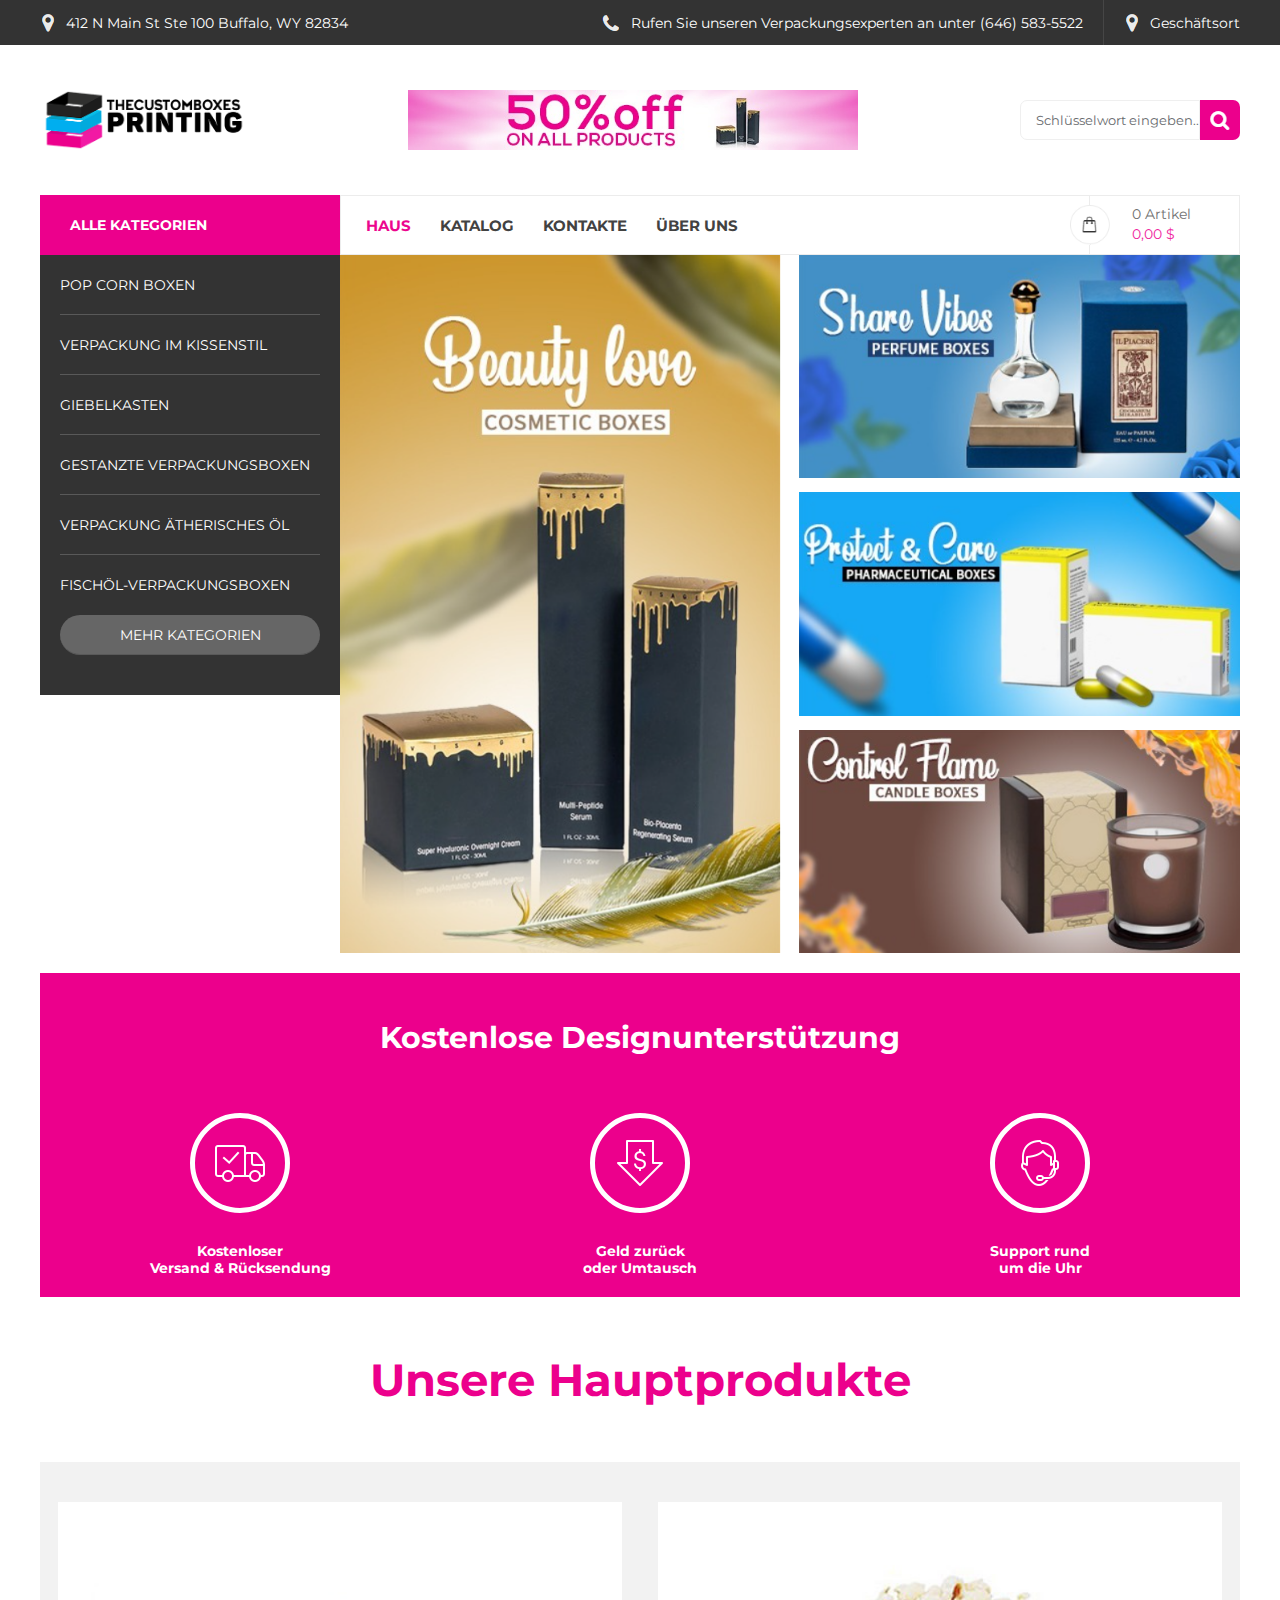
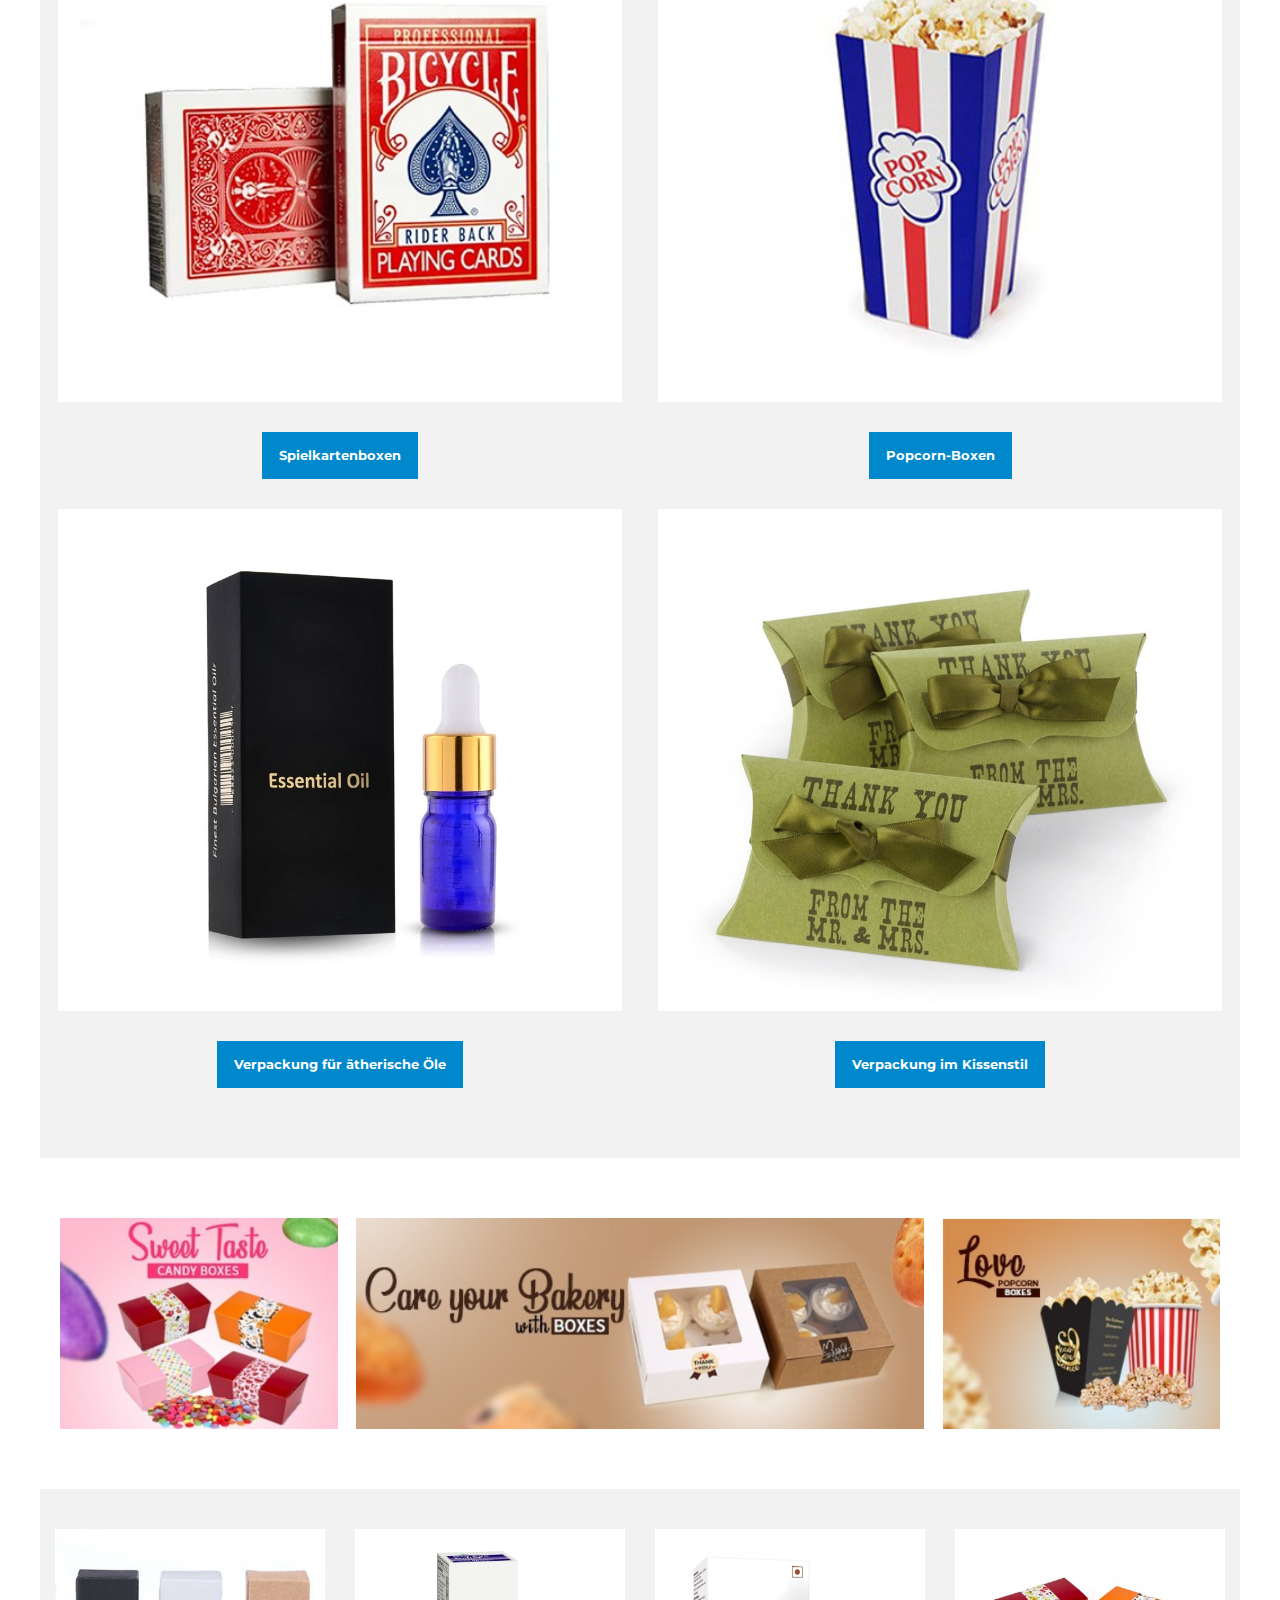
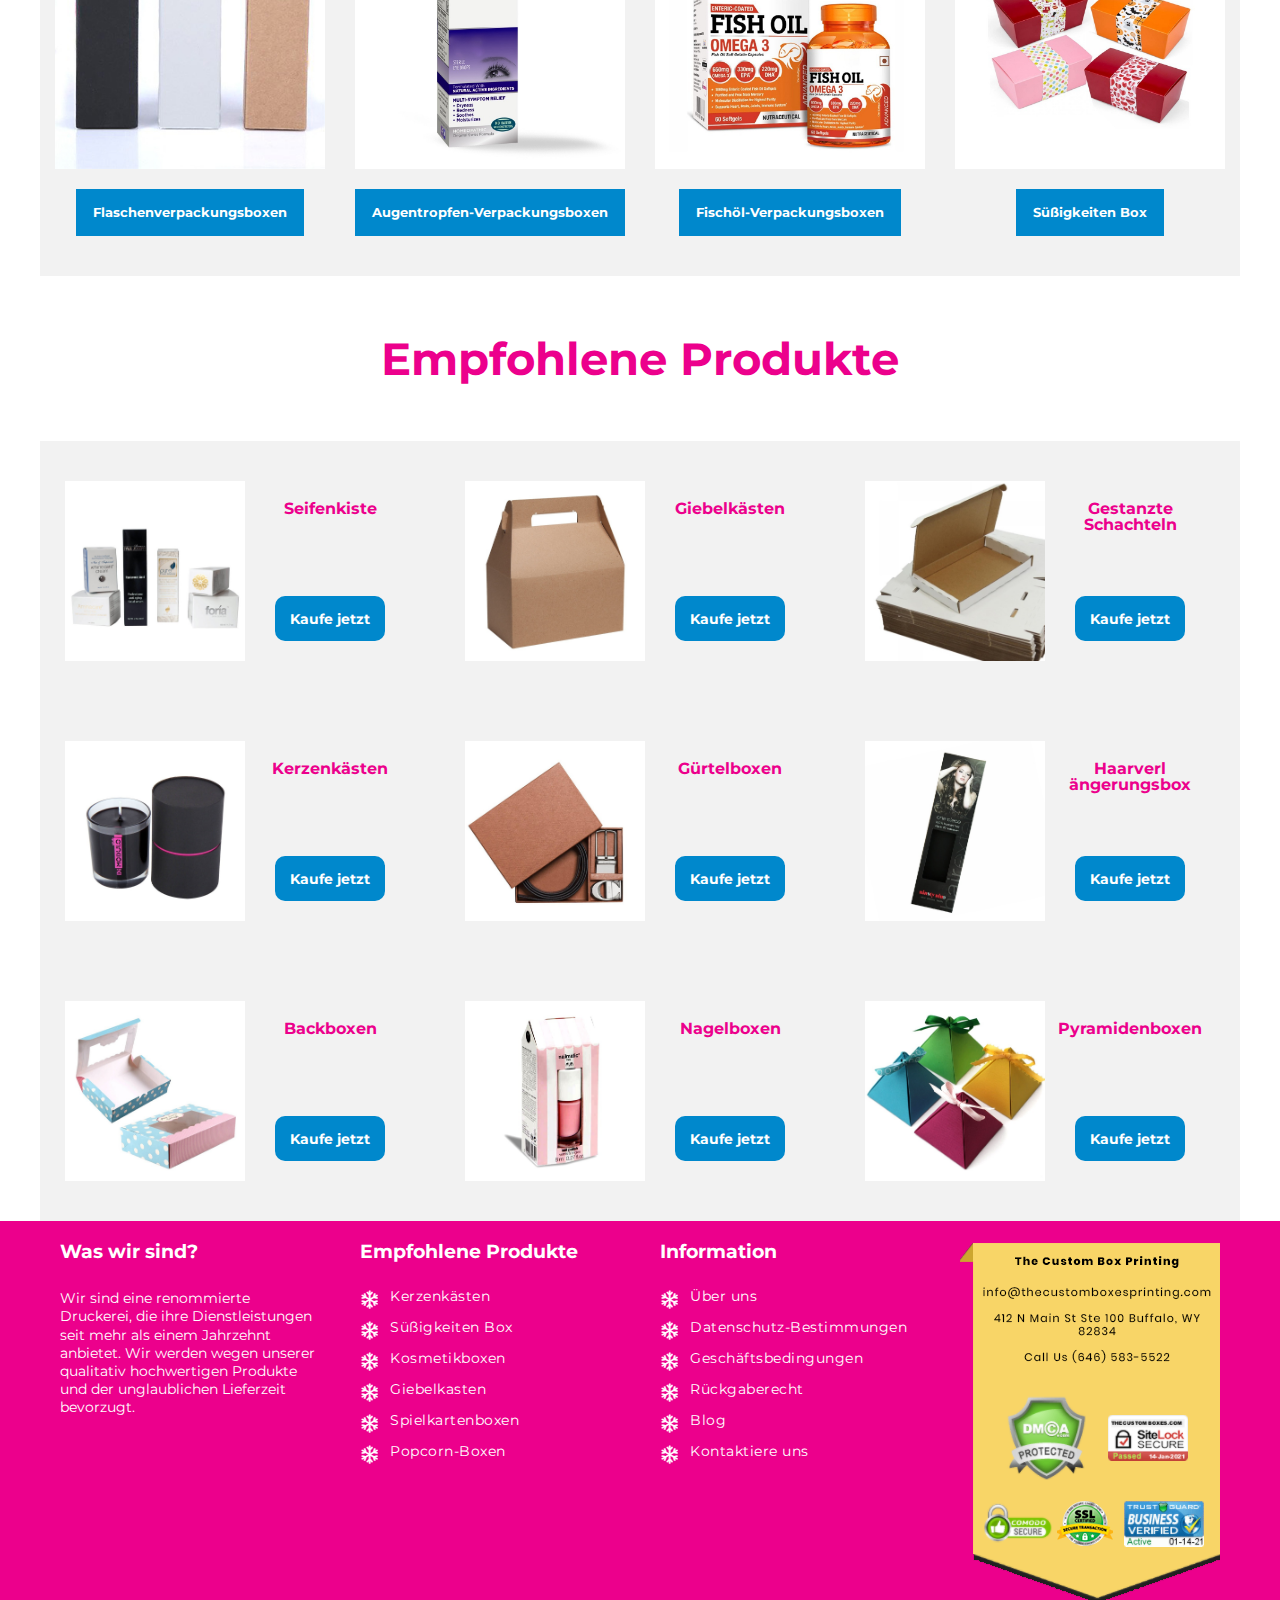
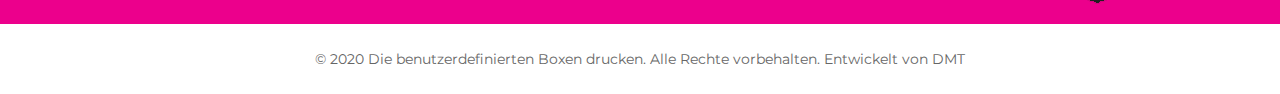
<file: index.html>
<!DOCTYPE html>
<html lang="auto">
<head>
    <meta charset="UTF-8">
    <meta http-equiv="X-UA-Compatible" content="IE=edge">
    <meta name="viewport" content="width=device-width, initial-scale=1.0">
    <link rel="stylesheet" href="./css/style.css">
    <link rel="shortcut icon" href="./img//icon.png" type="image/png">
    <title></title>
</head>
<header class="header">
    <div class="info">
        <div class="container">
            <div class="info_block">
                <div class="item_1">
                    <img src="./img/i1.png" alt="">
                    <p>
                        412 N Main St Ste 100 Buffalo, WY 82834
                    </p>
                </div>
                <div class="item_2">
                    <div class="item">
                        <img src="./img/i2.png" alt="">
                        <p>
                            Rufen Sie unseren Verpackungsexperten an unter (646) 583-5522
                        </p>
                    </div>
                    <div class="item">
                        <img src="./img/i1.png" alt="">
                        <p>
                            Geschäftsort
                        </p>
                    </div>
                </div>
            </div>
        </div>
    </div>
    <div class="container">
        <div class="info_2">
            <div class="logo">
                <img src="./img/logo.png" alt="">
            </div>
            <div class="ban">
                <img src="./img/ban.jpg" alt="">
            </div>
            <form action="#">
                <input type="text" placeholder="Schlüsselwort eingeben..">
                <button><img src="./img/i3.png" alt=""></button>
            </form>
        </div>
    </div>
</header>
<body>
    <div class="container">
        <div class="glav_block">
            <div class="bok_menu">
                <div class="bok_1">
                    <a href="#">ALLE KATEGORIEN</a>
                </div>
               <div class="bok_2">
                <a href="#">POP CORN BOXEN</a>
                <a href="#">VERPACKUNG IM KISSENSTIL</a>
                <a href="#">Giebelkasten</a>
                <a href="#">GESTANZTE VERPACKUNGSBOXEN</a>
                <a href="#">VERPACKUNG ÄTHERISCHES ÖL</a>
                <a href="#">FISCHÖL-VERPACKUNGSBOXEN</a>
                <a href="#">MEHR KATEGORIEN</a>
               </div>
            </div>
            <div class="block_menu">
                <div class="menu_baner">
                    <div class="menu">
                        <a href="./index.html">HAUS</a>
                        <a href="./katalog.html">KATALOG</a>
                        <a href="./contacts.html">KONTAKTE</a>
                        <a href="./onas.html">ÜBER UNS</a>
                    </div>
                    <div class="korzina">
                        <img src="./img/i4.png" alt="">
                        <p>
                            0 Artikel
                            <br>
                            <span>0,00 $</span>
                        </p>
                    </div>
                </div>
                <div class="foto_block">
                    <div class="foto_1">
                        <img src="./img/b1.png" alt="">
                    </div>
                    <div class="foto_2">
                        <div class="foto_img">
                            <img src="./img/b2.png" alt="">
                        </div>
                        <div class="foto_img">
                            <img src="./img/b3.png" alt="">
                        </div>
                        <div class="foto_img">
                            <img src="./img/b4.png" alt="">
                        </div>
                    </div>
                </div>
            </div>
        </div>
        <div class="baner_1">
            <div class="baner_1_top">
                <p>
                    Kostenlose Designunterstützung
                </p>
            </div>
            <div class="baner_1_text">
                <div class="baner_1_item">
                    <div class="item_img">
                        <img src="./img/b11.png" alt="">
                    </div>
                    <p>
                        Kostenloser <br> Versand & Rücksendung
                    </p>
                </div>
                <div class="baner_1_item">
                    <div class="item_img">
                        <img src="./img/b12.png" alt="">
                    </div>
                    <p>
                        Geld zurück <br> oder Umtausch
                    </p>
                </div>
                <div class="baner_1_item">
                    <div class="item_img">
                        <img src="./img/b13.png" alt="">
                    </div>
                    <p>
                        Support rund <br> um die Uhr
                    </p>
                </div>
            </div>
        </div>
        <div class="baner_2">
            <p>
                Unsere Hauptprodukte
            </p>
        </div>
        <div class="baner_3">
            <div class="baner_3_item">
                <div class="item_3_img">
                    <img src="./img/b31.jpg" alt="">
                </div>
                <div class="knopka">
                    <a href="#">Spielkartenboxen</a>
                </div>
            </div>
            <div class="baner_3_item">
                <div class="item_3_img">
                    <img src="./img/b32.jpg" alt="">
                </div>
                <div class="knopka">
                    <a href="#">Popcorn-Boxen</a>
                </div>
            </div>
            <div class="baner_3_item">
                <div class="item_3_img">
                    <img src="./img/b33.jpeg" alt="">
                </div>
                <div class="knopka">
                    <a href="#">Verpackung für ätherische Öle</a>
                </div>
            </div>
            <div class="baner_3_item">
                <div class="item_3_img">
                    <img src="./img/b34.jpeg" alt="">
                </div>
                <div class="knopka">
                    <a href="#">Verpackung im Kissenstil</a>
                </div>
            </div>
        </div>
        <div class="baner_4">
            <div class="baner_4_item">
                <img src="./img/b41.png" alt="">
            </div>
            <div class="baner_4_item_2">
                <img src="./img/b42.png" alt="">
            </div>
            <div class="baner_4_item">
                <img src="./img/b43.png" alt="">
            </div>
        </div>
        <div class="baner_5">
            <div class="baner_5_item">
                <div class="item_5_img">
                    <img src="./img/b51.jpg" alt="">
                </div>
                <div class="knopka">
                    <a href="#">Flaschenverpackungsboxen</a>
                </div>
            </div>
            <div class="baner_5_item">
                <div class="item_5_img">
                    <img src="./img/b52.jpeg" alt="">
                </div>
                <div class="knopka">
                    <a href="#">Augentropfen-Verpackungsboxen</a>
                </div>
            </div>
            <div class="baner_5_item">
                <div class="item_5_img">
                    <img src="./img/b53.jpeg" alt="">
                </div>
                <div class="knopka">
                    <a href="#">Fischöl-Verpackungsboxen</a>
                </div>
            </div>
            <div class="baner_5_item">
                <div class="item_5_img">
                    <img src="./img/b54.jpeg" alt="">
                </div>
                <div class="knopka">
                    <a href="#">Süßigkeiten Box</a>
                </div>
            </div>
        </div>
        <div class="baner_2">
            <p>
                Empfohlene Produkte
            </p>
        </div>

        <div class="baner_6">
            <div class="baner_6_item">
                <div class="item_6_img">
                    <img src="./img/61.jpeg" alt="">
                </div>
                <div class="item_6_text">
                    <p>
                        Seifenkiste
                    </p>
                    <div class="knopka">
                        <a href="#">Kaufe jetzt</a>
                    </div>
                </div>
            </div>
            <div class="baner_6_item">
                <div class="item_6_img">
                    <img src="./img/62.jpeg" alt="">
                </div>
                <div class="item_6_text">
                    <p>
                        Giebelkästen
                    </p>
                    <div class="knopka">
                        <a href="#">Kaufe jetzt</a>
                    </div>
                </div>
            </div>
            <div class="baner_6_item">
                <div class="item_6_img">
                    <img src="./img/63.jpeg" alt="">
                </div>
                <div class="item_6_text">
                    <p>
                        Gestanzte Schachteln
                    </p>
                    <div class="knopka">
                        <a href="#">Kaufe jetzt</a>
                    </div>
                </div>
            </div>
            <div class="baner_6_item">
                <div class="item_6_img">
                    <img src="./img/64.jpeg" alt="">
                </div>
                <div class="item_6_text">
                    <p>
                        Kerzenkästen
                    </p>
                    <div class="knopka">
                        <a href="#">Kaufe jetzt</a>
                    </div>
                </div>
            </div>
            <div class="baner_6_item">
                <div class="item_6_img">
                    <img src="./img/65.jpeg" alt="">
                </div>
                <div class="item_6_text">
                    <p>
                        Gürtelboxen
                    </p>
                    <div class="knopka">
                        <a href="#">Kaufe jetzt</a>
                    </div>
                </div>
            </div>
            <div class="baner_6_item">
                <div class="item_6_img">
                    <img src="./img/66.jpeg" alt="">
                </div>
                <div class="item_6_text">
                    <p>
                        Haarverl <br> ängerungsbox
                    </p>
                    <div class="knopka">
                        <a href="#">Kaufe jetzt</a>
                    </div>
                </div>
            </div>
            <div class="baner_6_item">
                <div class="item_6_img">
                    <img src="./img/67.jpeg" alt="">
                </div>
                <div class="item_6_text">
                    <p>
                        Backboxen
                    </p>
                    <div class="knopka">
                        <a href="#">Kaufe jetzt</a>
                    </div>
                </div>
            </div>
            <div class="baner_6_item">
                <div class="item_6_img">
                    <img src="./img/68.jpeg" alt="">
                </div>
                <div class="item_6_text">
                    <p>
                        Nagelboxen
                    </p>
                    <div class="knopka">
                        <a href="#">Kaufe jetzt</a>
                    </div>
                </div>
            </div>
            <div class="baner_6_item">
                <div class="item_6_img">
                    <img src="./img/69.jpeg" alt="">
                </div>
                <div class="item_6_text">
                    <p>
                        Pyramidenboxen
                    </p>
                    <div class="knopka">
                        <a href="#">Kaufe jetzt</a>
                    </div>
                </div>
            </div>
        </div>
    </div>
</body>
<footer>
    <div class="container">
        <div class="footer_block">
            <div class="footer_item">
                <h2>
                    Was wir sind?
                </h2>
                <p>
                    Wir sind eine renommierte Druckerei, die ihre Dienstleistungen seit mehr als einem Jahrzehnt anbietet. Wir werden wegen unserer qualitativ hochwertigen Produkte und der unglaublichen Lieferzeit bevorzugt.
                </p>
            </div>
            <div class="footer_item">
                <h2>
                    Empfohlene Produkte
                </h2>
                <div class="f_text">
                    <img src="./img/f1.png" alt="">
                    <a href="#">
                        Kerzenkästen
                    </a>
                </div>
                <div class="f_text">
                    <img src="./img/f1.png" alt="">
                    <a href="#">
                        Süßigkeiten Box
                    </a>
                </div>
                <div class="f_text">
                    <img src="./img/f1.png" alt="">
                    <a href="#">
                        Kosmetikboxen
                    </a>
                </div>
                <div class="f_text">
                    <img src="./img/f1.png" alt="">
                    <a href="#">
                        Giebelkasten
                    </a>
                </div>
                <div class="f_text">
                    <img src="./img/f1.png" alt="">
                    <a href="#">
                        Spielkartenboxen
                    </a>
                </div>
                <div class="f_text">
                    <img src="./img/f1.png" alt="">
                    <a href="#">
                        Popcorn-Boxen
                    </a>
                </div>
            </div>
            <div class="footer_item">
                <h2>
                    Information
                </h2>
                <div class="f_text">
                    <img src="./img/f1.png" alt="">
                    <a href="#">
                        Über uns
                    </a>
                </div>
                <div class="f_text">
                    <img src="./img/f1.png" alt="">
                    <a href="#">
                        Datenschutz-Bestimmungen
                    </a>
                </div>
                <div class="f_text">
                    <img src="./img/f1.png" alt="">
                    <a href="#">
                        Geschäftsbedingungen
                    </a>
                </div>
                <div class="f_text">
                    <img src="./img/f1.png" alt="">
                    <a href="#">
                        Rückgaberecht
                    </a>
                </div>
                <div class="f_text">
                    <img src="./img/f1.png" alt="">
                    <a href="#">
                        Blog
                    </a>
                </div>
                <div class="f_text">
                    <img src="./img/f1.png" alt="">
                    <a href="#">
                        Kontaktiere uns
                    </a>
                </div>
            </div>
            <div class="footer_item">
                <div class="f_img">
                    <img src="./img/f2.png" alt="">
                </div>
            </div>
        </div>
    </div>
    <div class="footer_2">
        <p>
            © 2020 Die benutzerdefinierten Boxen drucken. Alle Rechte vorbehalten. Entwickelt von DMT
        </p>
    </div>
</footer>
</html>
</file>
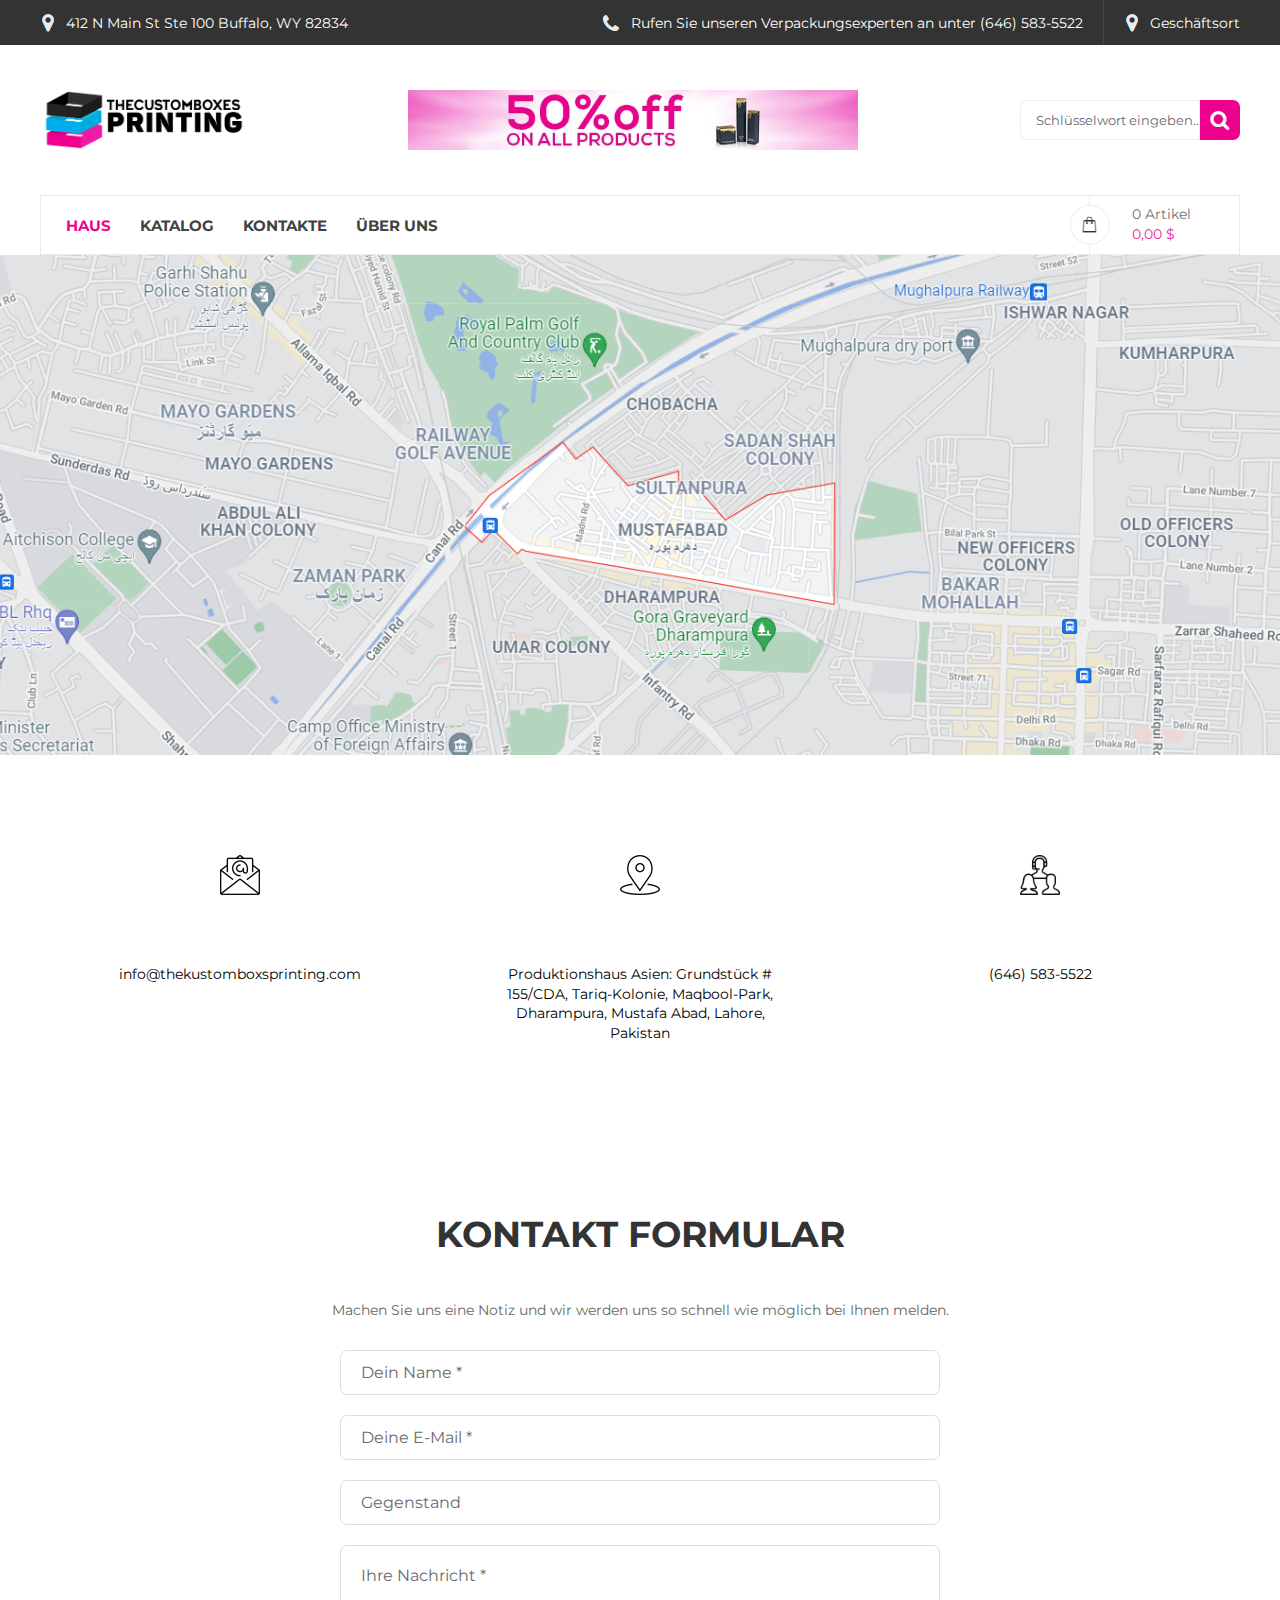
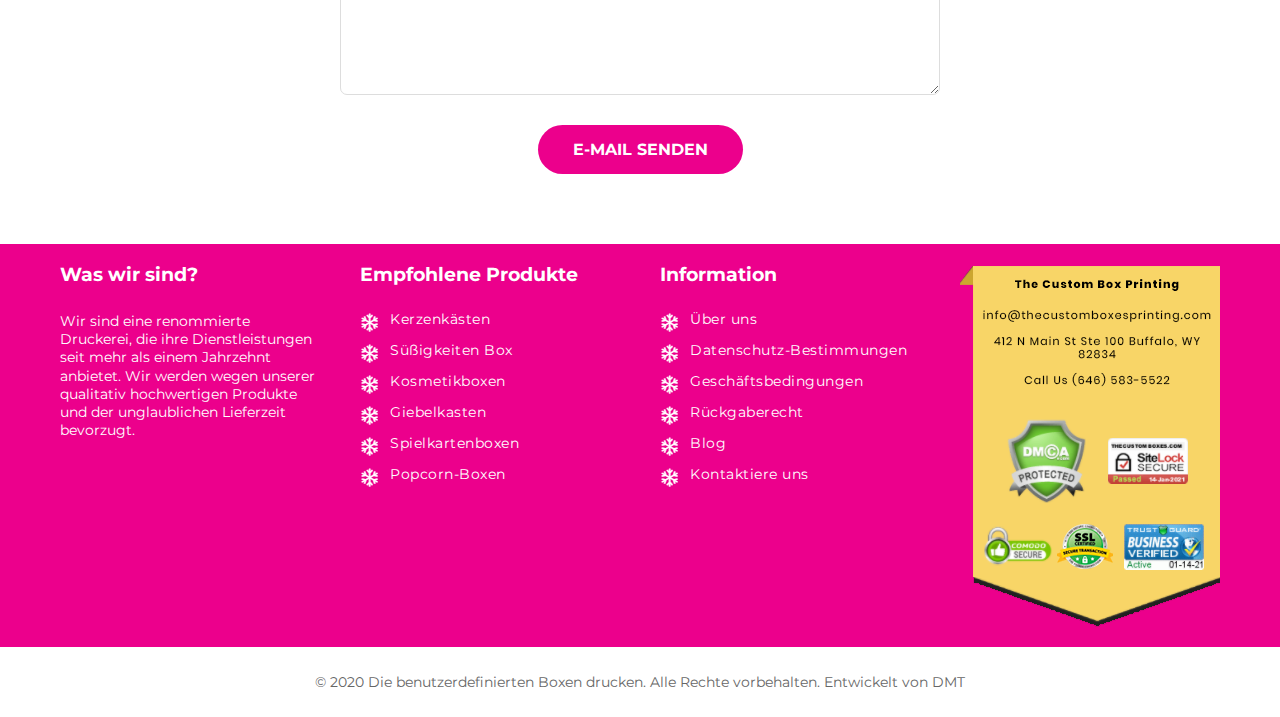
<file: contacts.html>
<!DOCTYPE html>
<html lang="auto">
<head>
    <meta charset="UTF-8">
    <meta http-equiv="X-UA-Compatible" content="IE=edge">
    <meta name="viewport" content="width=device-width, initial-scale=1.0">
    <link rel="stylesheet" href="./css/contacts.css">
    <link rel="shortcut icon" href="./img//icon.png" type="image/png">
    <title></title>
</head>
<header class="header">
    <div class="info">
        <div class="container">
            <div class="info_block">
                <div class="item_1">
                    <img src="./img/i1.png" alt="">
                    <p>
                        412 N Main St Ste 100 Buffalo, WY 82834
                    </p>
                </div>
                <div class="item_2">
                    <div class="item">
                        <img src="./img/i2.png" alt="">
                        <p>
                            Rufen Sie unseren Verpackungsexperten an unter (646) 583-5522
                        </p>
                    </div>
                    <div class="item">
                        <img src="./img/i1.png" alt="">
                        <p>
                            Geschäftsort
                        </p>
                    </div>
                </div>
            </div>
        </div>
    </div>
    <div class="container">
        <div class="info_2">
            <div class="logo">
                <img src="./img/logo.png" alt="">
            </div>
            <div class="ban">
                <img src="./img/ban.jpg" alt="">
            </div>
            <form action="#">
                <input type="text" placeholder="Schlüsselwort eingeben..">
                <button><img src="./img/i3.png" alt=""></button>
            </form>
        </div>
    </div>
</header>
<body>
    <div class="container">
        <div class="glav_block">
            <div class="bok_menu">
                <div class="bok_1">
                    <a href="#">ALLE KATEGORIEN</a>
                </div>
               <div class="bok_2">
                <a href="#">POP CORN BOXEN</a>
                <a href="#">VERPACKUNG IM KISSENSTIL</a>
                <a href="#">Giebelkasten</a>
                <a href="#">GESTANZTE VERPACKUNGSBOXEN</a>
                <a href="#">VERPACKUNG ÄTHERISCHES ÖL</a>
                <a href="#">FISCHÖL-VERPACKUNGSBOXEN</a>
                <a href="#">MEHR KATEGORIEN</a>
               </div>
            </div>
            <div class="block_menu">
                <div class="menu_baner">
                    <div class="menu">
                        <a href="./index.html">HAUS</a>
                        <a href="./katalog.html">KATALOG</a>
                        <a href="./contacts.html">KONTAKTE</a>
                        <a href="./onas.html">ÜBER UNS</a>
                    </div>
                    <div class="korzina">
                        <img src="./img/i4.png" alt="">
                        <p>
                            0 Artikel
                            <br>
                            <span>0,00 $</span>
                        </p>
                    </div>
                </div>
                <div class="foto_block">
                    <div class="foto_1">
                        <img src="./img/b1.png" alt="">
                    </div>
                    <div class="foto_2">
                        <div class="foto_img">
                            <img src="./img/b2.png" alt="">
                        </div>
                        <div class="foto_img">
                            <img src="./img/b3.png" alt="">
                        </div>
                        <div class="foto_img">
                            <img src="./img/b4.png" alt="">
                        </div>
                    </div>
                </div>
            </div>
        </div>
    </div>
    <div class="con_baner">
        <img src="./img/conban.png" alt="">
    </div>
    <div class="container">
        <div class="con_karts">
            <div class="con_item">
                <img src="./img/c1.png" alt="">
                <p>
                    info@thekustomboxsprinting.com
                </p>
            </div>
            <div class="con_item">
                <img src="./img/c2.png" alt="">
                <p>
                    Produktionshaus Asien: Grundstück # 155/CDA,
                    Tariq-Kolonie, Maqbool-Park,
                    Dharampura, Mustafa Abad, Lahore,
                    Pakistan
                </p>
            </div>
            <div class="con_item">
                <img src="./img/c3.png" alt="">
                <p>
                    (646) 583-5522
                </p>
            </div>
        </div>

    </div>
    <form action="#" class="form_con">
        <h2>
            KONTAKT FORMULAR
        </h2>
        <br>
        <p>
            Machen Sie uns eine Notiz und wir werden uns so schnell wie möglich bei Ihnen melden.
        </p>
        <input type="text" placeholder="Dein Name *">
        <input type="text" placeholder="Deine E-Mail *">
        <input type="text" placeholder="Gegenstand">
        <textarea class="ar" name="" placeholder="Ihre Nachricht *"></textarea>
        <button>E-MAIL SENDEN</button>
    </form>
</body>
<footer>
    <div class="container">
        <div class="footer_block">
            <div class="footer_item">
                <h2>
                    Was wir sind?
                </h2>
                <p>
                    Wir sind eine renommierte Druckerei, die ihre Dienstleistungen seit mehr als einem Jahrzehnt anbietet. Wir werden wegen unserer qualitativ hochwertigen Produkte und der unglaublichen Lieferzeit bevorzugt.
                </p>
            </div>
            <div class="footer_item">
                <h2>
                    Empfohlene Produkte
                </h2>
                <div class="f_text">
                    <img src="./img/f1.png" alt="">
                    <a href="#">
                        Kerzenkästen
                    </a>
                </div>
                <div class="f_text">
                    <img src="./img/f1.png" alt="">
                    <a href="#">
                        Süßigkeiten Box
                    </a>
                </div>
                <div class="f_text">
                    <img src="./img/f1.png" alt="">
                    <a href="#">
                        Kosmetikboxen
                    </a>
                </div>
                <div class="f_text">
                    <img src="./img/f1.png" alt="">
                    <a href="#">
                        Giebelkasten
                    </a>
                </div>
                <div class="f_text">
                    <img src="./img/f1.png" alt="">
                    <a href="#">
                        Spielkartenboxen
                    </a>
                </div>
                <div class="f_text">
                    <img src="./img/f1.png" alt="">
                    <a href="#">
                        Popcorn-Boxen
                    </a>
                </div>
            </div>
            <div class="footer_item">
                <h2>
                    Information
                </h2>
                <div class="f_text">
                    <img src="./img/f1.png" alt="">
                    <a href="#">
                        Über uns
                    </a>
                </div>
                <div class="f_text">
                    <img src="./img/f1.png" alt="">
                    <a href="#">
                        Datenschutz-Bestimmungen
                    </a>
                </div>
                <div class="f_text">
                    <img src="./img/f1.png" alt="">
                    <a href="#">
                        Geschäftsbedingungen
                    </a>
                </div>
                <div class="f_text">
                    <img src="./img/f1.png" alt="">
                    <a href="#">
                        Rückgaberecht
                    </a>
                </div>
                <div class="f_text">
                    <img src="./img/f1.png" alt="">
                    <a href="#">
                        Blog
                    </a>
                </div>
                <div class="f_text">
                    <img src="./img/f1.png" alt="">
                    <a href="#">
                        Kontaktiere uns
                    </a>
                </div>
            </div>
            <div class="footer_item">
                <div class="f_img">
                    <img src="./img/f2.png" alt="">
                </div>
            </div>
        </div>
    </div>
    <div class="footer_2">
        <p>
            © 2020 Die benutzerdefinierten Boxen drucken. Alle Rechte vorbehalten. Entwickelt von DMT
        </p>
    </div>
</footer>
</html>
</file>
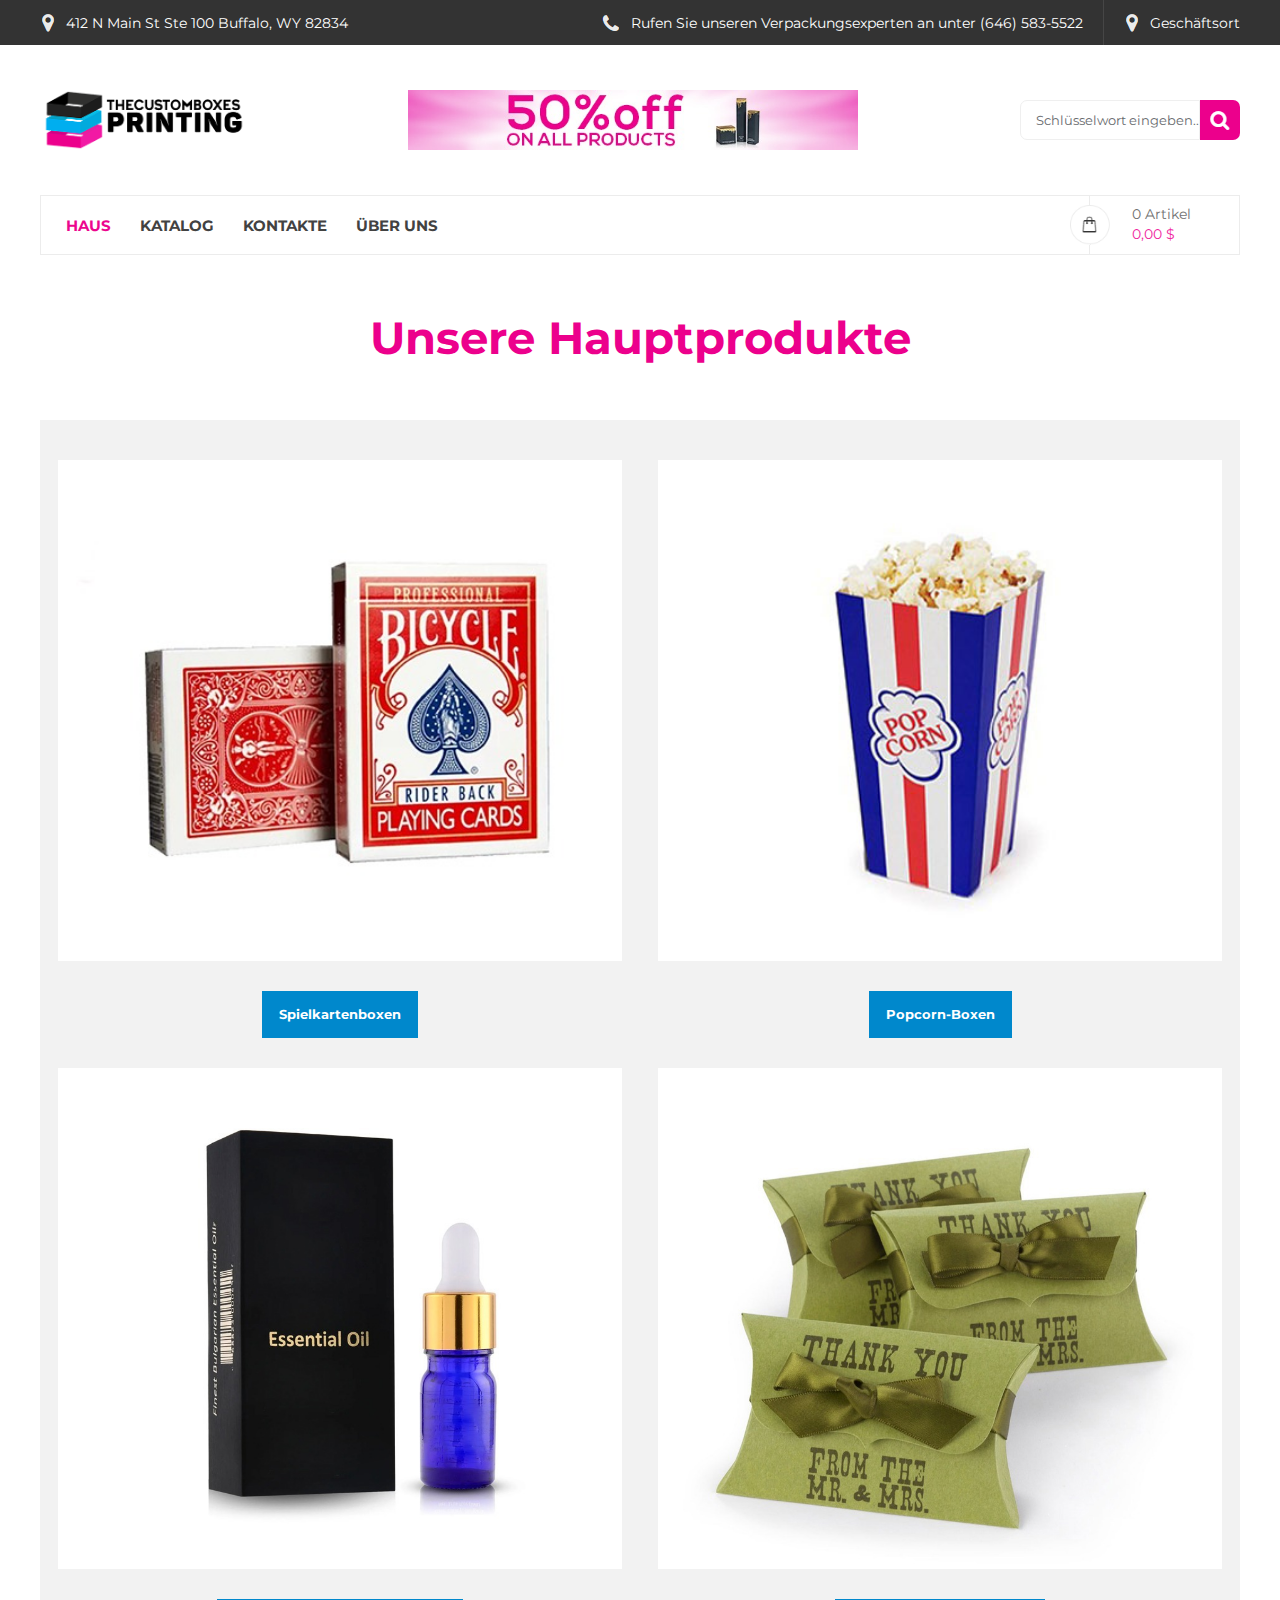
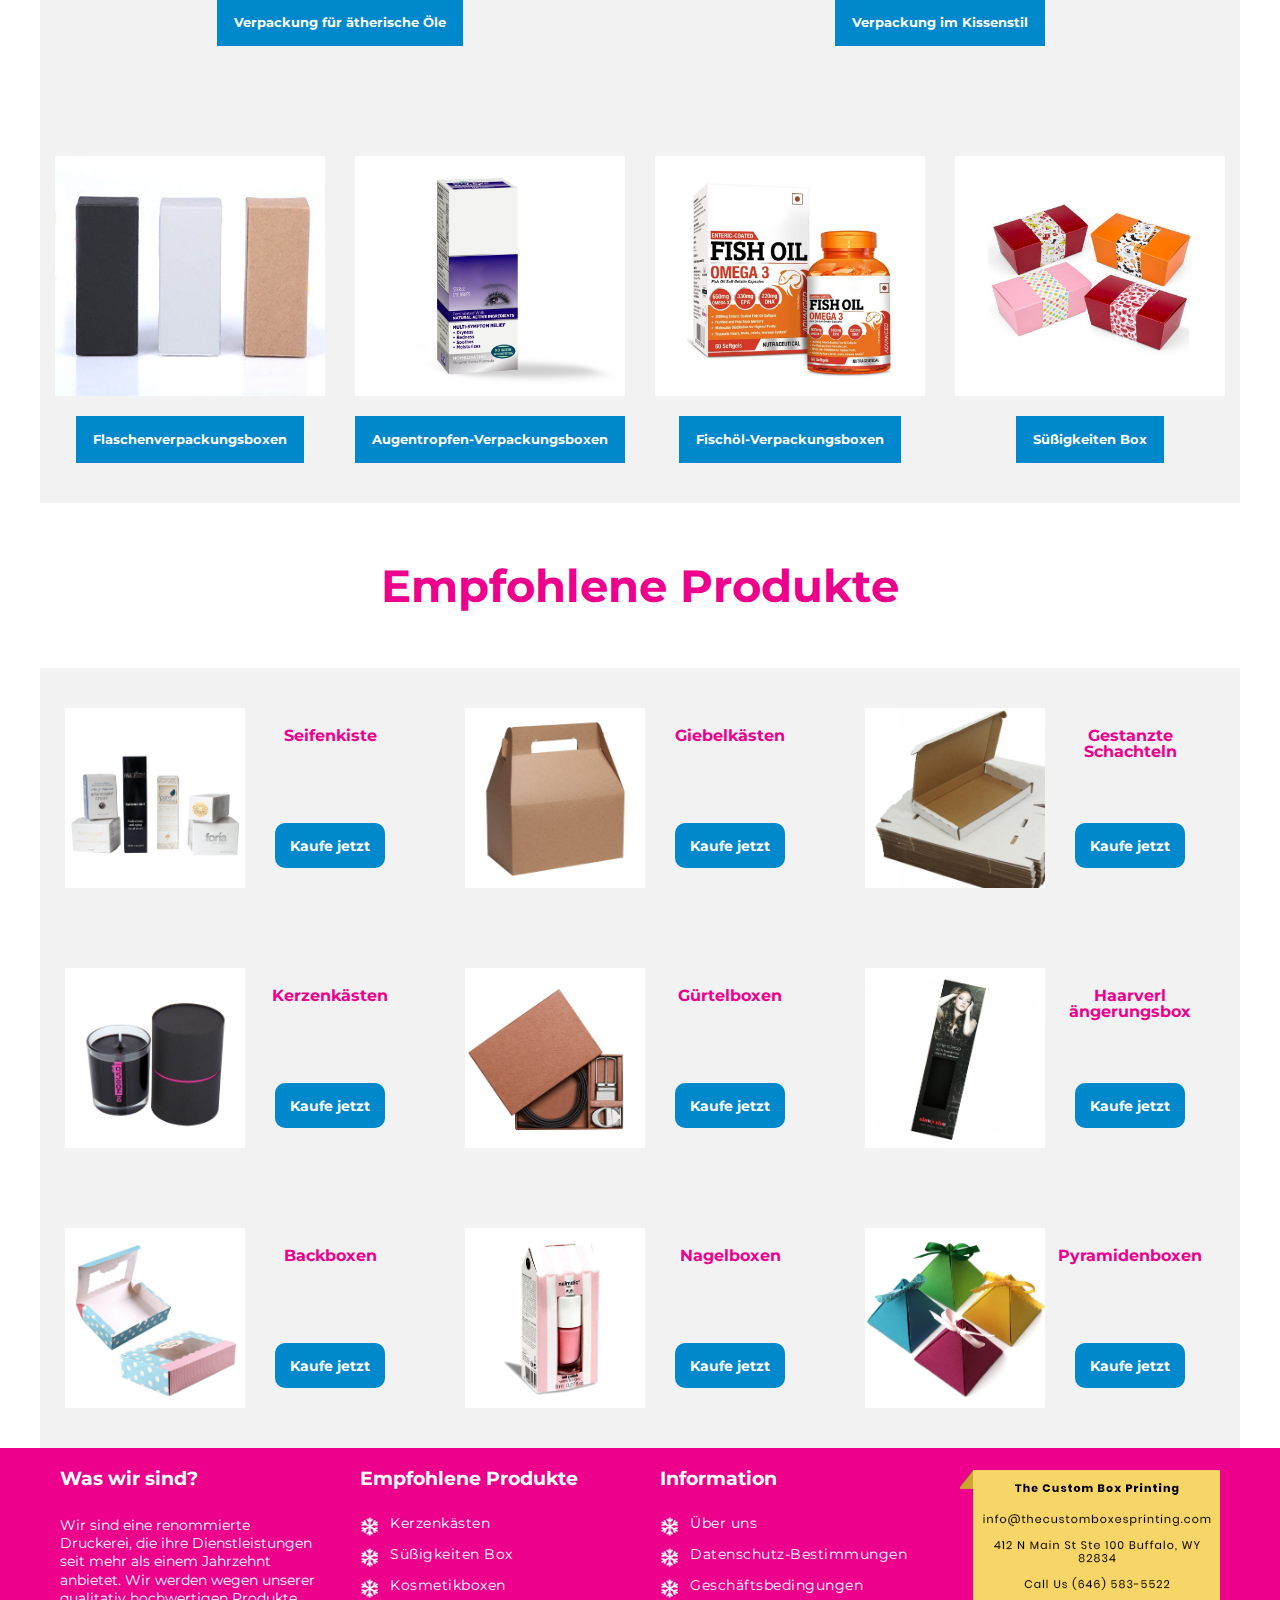
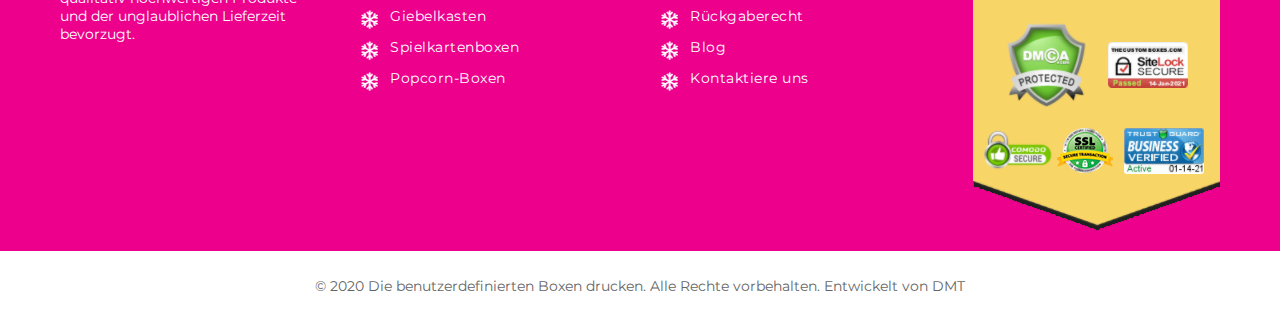
<file: katalog.html>
<!DOCTYPE html>
<html lang="auto">
<head>
    <meta charset="UTF-8">
    <meta http-equiv="X-UA-Compatible" content="IE=edge">
    <meta name="viewport" content="width=device-width, initial-scale=1.0">
    <link rel="stylesheet" href="./css/katalog.css">
    <link rel="shortcut icon" href="./img//icon.png" type="image/png">
    <title></title>
</head>
<header class="header">
    <div class="info">
        <div class="container">
            <div class="info_block">
                <div class="item_1">
                    <img src="./img/i1.png" alt="">
                    <p>
                        412 N Main St Ste 100 Buffalo, WY 82834
                    </p>
                </div>
                <div class="item_2">
                    <div class="item">
                        <img src="./img/i2.png" alt="">
                        <p>
                            Rufen Sie unseren Verpackungsexperten an unter (646) 583-5522
                        </p>
                    </div>
                    <div class="item">
                        <img src="./img/i1.png" alt="">
                        <p>
                            Geschäftsort
                        </p>
                    </div>
                </div>
            </div>
        </div>
    </div>
    <div class="container">
        <div class="info_2">
            <div class="logo">
                <img src="./img/logo.png" alt="">
            </div>
            <div class="ban">
                <img src="./img/ban.jpg" alt="">
            </div>
            <form action="#">
                <input type="text" placeholder="Schlüsselwort eingeben..">
                <button><img src="./img/i3.png" alt=""></button>
            </form>
        </div>
    </div>
</header>
<body>
    <div class="container">
        <div class="glav_block">
            <div class="bok_menu">
                <div class="bok_1">
                    <a href="#">ALLE KATEGORIEN</a>
                </div>
               <div class="bok_2">
                <a href="#">POP CORN BOXEN</a>
                <a href="#">VERPACKUNG IM KISSENSTIL</a>
                <a href="#">Giebelkasten</a>
                <a href="#">GESTANZTE VERPACKUNGSBOXEN</a>
                <a href="#">VERPACKUNG ÄTHERISCHES ÖL</a>
                <a href="#">FISCHÖL-VERPACKUNGSBOXEN</a>
                <a href="#">MEHR KATEGORIEN</a>
               </div>
            </div>
            <div class="block_menu">
                <div class="menu_baner">
                    <div class="menu">
                        <a href="./index.html">HAUS</a>
                        <a href="./katalog.html">KATALOG</a>
                        <a href="./contacts.html">KONTAKTE</a>
                        <a href="./onas.html">ÜBER UNS</a>
                    </div>
                    <div class="korzina">
                        <img src="./img/i4.png" alt="">
                        <p>
                            0 Artikel
                            <br>
                            <span>0,00 $</span>
                        </p>
                    </div>
                </div>
                <div class="foto_block">
                    <div class="foto_1">
                        <img src="./img/b1.png" alt="">
                    </div>
                    <div class="foto_2">
                        <div class="foto_img">
                            <img src="./img/b2.png" alt="">
                        </div>
                        <div class="foto_img">
                            <img src="./img/b3.png" alt="">
                        </div>
                        <div class="foto_img">
                            <img src="./img/b4.png" alt="">
                        </div>
                    </div>
                </div>
            </div>
        </div>
        <div class="baner_2">
            <p>
                Unsere Hauptprodukte
            </p>
        </div>
        <div class="baner_3">
            <div class="baner_3_item">
                <div class="item_3_img">
                    <img src="./img/b31.jpg" alt="">
                </div>
                <div class="knopka">
                    <a href="#">Spielkartenboxen</a>
                </div>
            </div>
            <div class="baner_3_item">
                <div class="item_3_img">
                    <img src="./img/b32.jpg" alt="">
                </div>
                <div class="knopka">
                    <a href="#">Popcorn-Boxen</a>
                </div>
            </div>
            <div class="baner_3_item">
                <div class="item_3_img">
                    <img src="./img/b33.jpeg" alt="">
                </div>
                <div class="knopka">
                    <a href="#">Verpackung für ätherische Öle</a>
                </div>
            </div>
            <div class="baner_3_item">
                <div class="item_3_img">
                    <img src="./img/b34.jpeg" alt="">
                </div>
                <div class="knopka">
                    <a href="#">Verpackung im Kissenstil</a>
                </div>
            </div>
        </div>
        <div class="baner_5">
            <div class="baner_5_item">
                <div class="item_5_img">
                    <img src="./img/b51.jpg" alt="">
                </div>
                <div class="knopka">
                    <a href="#">Flaschenverpackungsboxen</a>
                </div>
            </div>
            <div class="baner_5_item">
                <div class="item_5_img">
                    <img src="./img/b52.jpeg" alt="">
                </div>
                <div class="knopka">
                    <a href="#">Augentropfen-Verpackungsboxen</a>
                </div>
            </div>
            <div class="baner_5_item">
                <div class="item_5_img">
                    <img src="./img/b53.jpeg" alt="">
                </div>
                <div class="knopka">
                    <a href="#">Fischöl-Verpackungsboxen</a>
                </div>
            </div>
            <div class="baner_5_item">
                <div class="item_5_img">
                    <img src="./img/b54.jpeg" alt="">
                </div>
                <div class="knopka">
                    <a href="#">Süßigkeiten Box</a>
                </div>
            </div>
        </div>
        <div class="baner_2">
            <p>
                Empfohlene Produkte
            </p>
        </div>

        <div class="baner_6">
            <div class="baner_6_item">
                <div class="item_6_img">
                    <img src="./img/61.jpeg" alt="">
                </div>
                <div class="item_6_text">
                    <p>
                        Seifenkiste
                    </p>
                    <div class="knopka">
                        <a href="#">Kaufe jetzt</a>
                    </div>
                </div>
            </div>
            <div class="baner_6_item">
                <div class="item_6_img">
                    <img src="./img/62.jpeg" alt="">
                </div>
                <div class="item_6_text">
                    <p>
                        Giebelkästen
                    </p>
                    <div class="knopka">
                        <a href="#">Kaufe jetzt</a>
                    </div>
                </div>
            </div>
            <div class="baner_6_item">
                <div class="item_6_img">
                    <img src="./img/63.jpeg" alt="">
                </div>
                <div class="item_6_text">
                    <p>
                        Gestanzte Schachteln
                    </p>
                    <div class="knopka">
                        <a href="#">Kaufe jetzt</a>
                    </div>
                </div>
            </div>
            <div class="baner_6_item">
                <div class="item_6_img">
                    <img src="./img/64.jpeg" alt="">
                </div>
                <div class="item_6_text">
                    <p>
                        Kerzenkästen
                    </p>
                    <div class="knopka">
                        <a href="#">Kaufe jetzt</a>
                    </div>
                </div>
            </div>
            <div class="baner_6_item">
                <div class="item_6_img">
                    <img src="./img/65.jpeg" alt="">
                </div>
                <div class="item_6_text">
                    <p>
                        Gürtelboxen
                    </p>
                    <div class="knopka">
                        <a href="#">Kaufe jetzt</a>
                    </div>
                </div>
            </div>
            <div class="baner_6_item">
                <div class="item_6_img">
                    <img src="./img/66.jpeg" alt="">
                </div>
                <div class="item_6_text">
                    <p>
                        Haarverl <br> ängerungsbox
                    </p>
                    <div class="knopka">
                        <a href="#">Kaufe jetzt</a>
                    </div>
                </div>
            </div>
            <div class="baner_6_item">
                <div class="item_6_img">
                    <img src="./img/67.jpeg" alt="">
                </div>
                <div class="item_6_text">
                    <p>
                        Backboxen
                    </p>
                    <div class="knopka">
                        <a href="#">Kaufe jetzt</a>
                    </div>
                </div>
            </div>
            <div class="baner_6_item">
                <div class="item_6_img">
                    <img src="./img/68.jpeg" alt="">
                </div>
                <div class="item_6_text">
                    <p>
                        Nagelboxen
                    </p>
                    <div class="knopka">
                        <a href="#">Kaufe jetzt</a>
                    </div>
                </div>
            </div>
            <div class="baner_6_item">
                <div class="item_6_img">
                    <img src="./img/69.jpeg" alt="">
                </div>
                <div class="item_6_text">
                    <p>
                        Pyramidenboxen
                    </p>
                    <div class="knopka">
                        <a href="#">Kaufe jetzt</a>
                    </div>
                </div>
            </div>
        </div>
    </div>
</body>
<footer>
    <div class="container">
        <div class="footer_block">
            <div class="footer_item">
                <h2>
                    Was wir sind?
                </h2>
                <p>
                    Wir sind eine renommierte Druckerei, die ihre Dienstleistungen seit mehr als einem Jahrzehnt anbietet. Wir werden wegen unserer qualitativ hochwertigen Produkte und der unglaublichen Lieferzeit bevorzugt.
                </p>
            </div>
            <div class="footer_item">
                <h2>
                    Empfohlene Produkte
                </h2>
                <div class="f_text">
                    <img src="./img/f1.png" alt="">
                    <a href="#">
                        Kerzenkästen
                    </a>
                </div>
                <div class="f_text">
                    <img src="./img/f1.png" alt="">
                    <a href="#">
                        Süßigkeiten Box
                    </a>
                </div>
                <div class="f_text">
                    <img src="./img/f1.png" alt="">
                    <a href="#">
                        Kosmetikboxen
                    </a>
                </div>
                <div class="f_text">
                    <img src="./img/f1.png" alt="">
                    <a href="#">
                        Giebelkasten
                    </a>
                </div>
                <div class="f_text">
                    <img src="./img/f1.png" alt="">
                    <a href="#">
                        Spielkartenboxen
                    </a>
                </div>
                <div class="f_text">
                    <img src="./img/f1.png" alt="">
                    <a href="#">
                        Popcorn-Boxen
                    </a>
                </div>
            </div>
            <div class="footer_item">
                <h2>
                    Information
                </h2>
                <div class="f_text">
                    <img src="./img/f1.png" alt="">
                    <a href="#">
                        Über uns
                    </a>
                </div>
                <div class="f_text">
                    <img src="./img/f1.png" alt="">
                    <a href="#">
                        Datenschutz-Bestimmungen
                    </a>
                </div>
                <div class="f_text">
                    <img src="./img/f1.png" alt="">
                    <a href="#">
                        Geschäftsbedingungen
                    </a>
                </div>
                <div class="f_text">
                    <img src="./img/f1.png" alt="">
                    <a href="#">
                        Rückgaberecht
                    </a>
                </div>
                <div class="f_text">
                    <img src="./img/f1.png" alt="">
                    <a href="#">
                        Blog
                    </a>
                </div>
                <div class="f_text">
                    <img src="./img/f1.png" alt="">
                    <a href="#">
                        Kontaktiere uns
                    </a>
                </div>
            </div>
            <div class="footer_item">
                <div class="f_img">
                    <img src="./img/f2.png" alt="">
                </div>
            </div>
        </div>
    </div>
    <div class="footer_2">
        <p>
            © 2020 Die benutzerdefinierten Boxen drucken. Alle Rechte vorbehalten. Entwickelt von DMT
        </p>
    </div>
</footer>
</html>
</file>
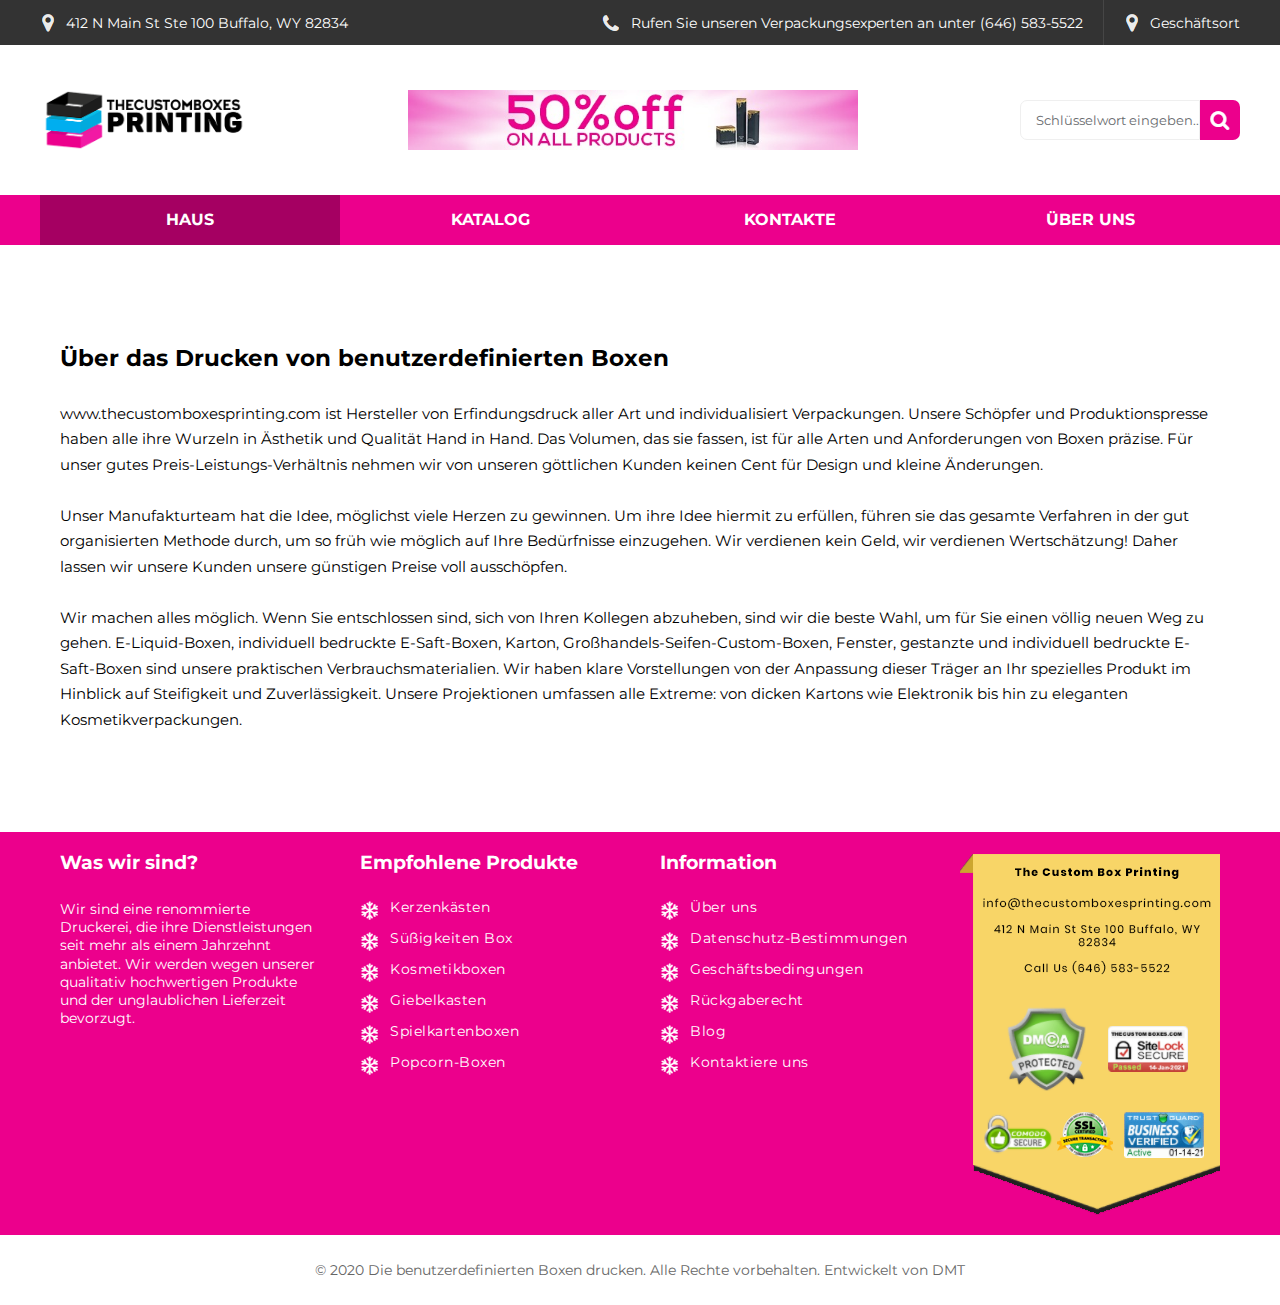
<file: onas.html>
<!DOCTYPE html>
<html lang="auto">
<head>
    <meta charset="UTF-8">
    <meta http-equiv="X-UA-Compatible" content="IE=edge">
    <meta name="viewport" content="width=device-width, initial-scale=1.0">
    <link rel="stylesheet" href="./css/onas.css">
    <link rel="shortcut icon" href="./img//icon.png" type="image/png">
    <title></title>
</head>
<header class="header">
    <div class="info">
        <div class="container">
            <div class="info_block">
                <div class="item_1">
                    <img src="./img/i1.png" alt="">
                    <p>
                        412 N Main St Ste 100 Buffalo, WY 82834
                    </p>
                </div>
                <div class="item_2">
                    <div class="item">
                        <img src="./img/i2.png" alt="">
                        <p>
                            Rufen Sie unseren Verpackungsexperten an unter (646) 583-5522
                        </p>
                    </div>
                    <div class="item">
                        <img src="./img/i1.png" alt="">
                        <p>
                            Geschäftsort
                        </p>
                    </div>
                </div>
            </div>
        </div>
    </div>
    <div class="container">
        <div class="info_2">
            <div class="logo">
                <img src="./img/logo.png" alt="">
            </div>
            <div class="ban">
                <img src="./img/ban.jpg" alt="">
            </div>
            <form action="#">
                <input type="text" placeholder="Schlüsselwort eingeben..">
                <button><img src="./img/i3.png" alt=""></button>
            </form>
        </div>
    </div>
</header>
<body>
    <div class="menu_onas">
        <div class="container">
            <div class="onas_menu">
                <a href="./index.html">HAUS</a>
                <a href="./katalog.html">KATALOG</a>
                <a href="./contacts.html">KONTAKTE</a>
                <a href="./onas.html">ÜBER UNS</a>
            </div>
        </div>
    </div>
    <div class="container">
        <div class="onas_info">
            <h2>
                Über das Drucken von benutzerdefinierten Boxen
            </h2>
            <br><br>
            <p>
                www.thecustomboxesprinting.com ist Hersteller von Erfindungsdruck aller Art und individualisiert Verpackungen. Unsere Schöpfer und Produktionspresse haben alle ihre Wurzeln in Ästhetik und Qualität Hand in Hand. Das Volumen, das sie fassen, ist für alle Arten und Anforderungen von Boxen präzise. Für unser gutes Preis-Leistungs-Verhältnis nehmen wir von unseren göttlichen Kunden keinen Cent für Design und kleine Änderungen.
                <br><br>
                Unser Manufakturteam hat die Idee, möglichst viele Herzen zu gewinnen. Um ihre Idee hiermit zu erfüllen, führen sie das gesamte Verfahren in der gut organisierten Methode durch, um so früh wie möglich auf Ihre Bedürfnisse einzugehen. Wir verdienen kein Geld, wir verdienen Wertschätzung! Daher lassen wir unsere Kunden unsere günstigen Preise voll ausschöpfen.
                <br><br>
                Wir machen alles möglich. Wenn Sie entschlossen sind, sich von Ihren Kollegen abzuheben, sind wir die beste Wahl, um für Sie einen völlig neuen Weg zu gehen. E-Liquid-Boxen, individuell bedruckte E-Saft-Boxen, Karton, Großhandels-Seifen-Custom-Boxen, Fenster, gestanzte und individuell bedruckte E-Saft-Boxen sind unsere praktischen Verbrauchsmaterialien. Wir haben klare Vorstellungen von der Anpassung dieser Träger an Ihr spezielles Produkt im Hinblick auf Steifigkeit und Zuverlässigkeit. Unsere Projektionen umfassen alle Extreme: von dicken Kartons wie Elektronik bis hin zu eleganten Kosmetikverpackungen.
            </p>
        </div>
    </div>
</body>
<footer>
    <div class="container">
        <div class="footer_block">
            <div class="footer_item">
                <h2>
                    Was wir sind?
                </h2>
                <p>
                    Wir sind eine renommierte Druckerei, die ihre Dienstleistungen seit mehr als einem Jahrzehnt anbietet. Wir werden wegen unserer qualitativ hochwertigen Produkte und der unglaublichen Lieferzeit bevorzugt.
                </p>
            </div>
            <div class="footer_item">
                <h2>
                    Empfohlene Produkte
                </h2>
                <div class="f_text">
                    <img src="./img/f1.png" alt="">
                    <a href="#">
                        Kerzenkästen
                    </a>
                </div>
                <div class="f_text">
                    <img src="./img/f1.png" alt="">
                    <a href="#">
                        Süßigkeiten Box
                    </a>
                </div>
                <div class="f_text">
                    <img src="./img/f1.png" alt="">
                    <a href="#">
                        Kosmetikboxen
                    </a>
                </div>
                <div class="f_text">
                    <img src="./img/f1.png" alt="">
                    <a href="#">
                        Giebelkasten
                    </a>
                </div>
                <div class="f_text">
                    <img src="./img/f1.png" alt="">
                    <a href="#">
                        Spielkartenboxen
                    </a>
                </div>
                <div class="f_text">
                    <img src="./img/f1.png" alt="">
                    <a href="#">
                        Popcorn-Boxen
                    </a>
                </div>
            </div>
            <div class="footer_item">
                <h2>
                    Information
                </h2>
                <div class="f_text">
                    <img src="./img/f1.png" alt="">
                    <a href="#">
                        Über uns
                    </a>
                </div>
                <div class="f_text">
                    <img src="./img/f1.png" alt="">
                    <a href="#">
                        Datenschutz-Bestimmungen
                    </a>
                </div>
                <div class="f_text">
                    <img src="./img/f1.png" alt="">
                    <a href="#">
                        Geschäftsbedingungen
                    </a>
                </div>
                <div class="f_text">
                    <img src="./img/f1.png" alt="">
                    <a href="#">
                        Rückgaberecht
                    </a>
                </div>
                <div class="f_text">
                    <img src="./img/f1.png" alt="">
                    <a href="#">
                        Blog
                    </a>
                </div>
                <div class="f_text">
                    <img src="./img/f1.png" alt="">
                    <a href="#">
                        Kontaktiere uns
                    </a>
                </div>
            </div>
            <div class="footer_item">
                <div class="f_img">
                    <img src="./img/f2.png" alt="">
                </div>
            </div>
        </div>
    </div>
    <div class="footer_2">
        <p>
            © 2020 Die benutzerdefinierten Boxen drucken. Alle Rechte vorbehalten. Entwickelt von DMT
        </p>
    </div>
</footer>
</html>
</file>
<file: css/style.css>
@charset "UTF-8";
/*Обнуление*/
@import url("https://fonts.googleapis.com/css2?family=Montserrat:wght@400;700&display=swap");
* {
  padding: 0;
  margin: 0;
  border: 0;
}

*, *:before, *:after {
  box-sizing: border-box;
}

:focus, :active {
  outline: none;
}

a:focus, a:active {
  outline: none;
}

nav, footer, header, aside {
  display: block;
}

html, body {
  height: 100%;
  width: 100%;
  font-size: 100%;
  line-height: 1;
  font-size: 14px;
  -ms-text-size-adjust: 100%;
  -moz-text-size-adjust: 100%;
  -webkit-text-size-adjust: 100%;
}

input, button, textarea {
  font-family: inherit;
}

input::-ms-clear {
  display: none;
}

button {
  cursor: pointer;
}

button::-moz-focus-inner {
  padding: 0;
  border: 0;
}

a, a:visited {
  text-decoration: none;
}

a:hover {
  text-decoration: none;
}

ul li {
  list-style: none;
}

img {
  vertical-align: top;
}

h1, h2, h3, h4, h5, h6 {
  font-size: inherit;
  font-weight: inherit;
}

/*--------------------*/
body {
  font-family: "Montserrat", sans-serif;
}

.container {
  width: 1200px;
  margin: 0 auto;
}

.header .info {
  width: 100%;
  background-color: #333333;
}
.header .info .info_block {
  width: 100%;
  display: flex;
  justify-content: space-between;
  align-items: center;
}
.header .info .info_block .item_1, .header .info .info_block .item_2 {
  display: flex;
  align-items: center;
}
.header .info .info_block .item_1 p, .header .info .info_block .item_2 p {
  margin-left: 10px;
  color: #fff;
}
.header .info .info_block .item_1 .item, .header .info .info_block .item_2 .item {
  display: flex;
  align-items: center;
  padding-left: 20px;
  padding-top: 12px;
  padding-bottom: 12px;
}
.header .info .info_block .item_1 .item:nth-child(1), .header .info .info_block .item_2 .item:nth-child(1) {
  padding-right: 20px;
  padding-left: 0;
  border-right: 1px solid #464646;
}
.header .info_2 {
  width: 100%;
  height: 150px;
  display: flex;
  justify-content: space-between;
  align-items: center;
}
.header .info_2 .logo {
  height: 60px;
}
.header .info_2 .logo img {
  height: 100%;
}
.header .info_2 .ban {
  height: 60px;
}
.header .info_2 .ban img {
  height: 100%;
}
.header .info_2 form {
  display: flex;
  justify-content: center;
  align-items: center;
}
.header .info_2 form input {
  width: 180px;
  border-radius: 7px 0 0 7px;
  color: #686b6e;
  height: 40px;
  border: 1px solid #efefef;
  padding-left: 15px;
}
.header .info_2 form button {
  border-radius: 0 7px 7px 0;
  width: 40px;
  height: 40px;
  display: flex;
  justify-content: center;
  align-items: center;
  background-color: #ec008c;
}

::placeholder {
  color: #686b6e;
}

.glav_block {
  width: 100%;
  display: flex;
  justify-content: space-between;
  align-items: flex-start;
}
.glav_block .bok_menu {
  width: 300px;
  background-color: #333333;
}
.glav_block .bok_menu .bok_1 {
  width: 100%;
  height: 60px;
  display: flex;
  justify-content: flex-start;
  align-items: center;
  padding: 30px;
  background-color: #ec008c;
  font-weight: 700;
}
.glav_block .bok_menu .bok_1 a {
  color: #fff;
}
.glav_block .bok_menu .bok_2 {
  width: 100%;
  display: flex;
  justify-content: space-between;
  align-items: flex-start;
  flex-direction: column;
  padding: 0 20px;
  padding-bottom: 40px;
}
.glav_block .bok_menu .bok_2 a {
  width: 100%;
  height: 60px;
  text-transform: uppercase;
  color: #fff;
  display: flex;
  justify-content: flex-start;
  align-items: center;
  border-bottom: 1px solid #595959;
}
.glav_block .bok_menu .bok_2 a:nth-child(6) {
  border-bottom: none;
}
.glav_block .bok_menu .bok_2 a:nth-child(7) {
  background-color: #666666;
  display: flex;
  justify-content: center;
  align-items: center;
  height: 40px;
  border-radius: 40px;
}
.glav_block .block_menu {
  width: 75%;
}
.glav_block .block_menu .menu_baner {
  width: 100%;
  height: 60px;
  display: flex;
  justify-content: space-between;
  align-items: center;
  border: 1px solid #ececec;
}
.glav_block .block_menu .menu_baner .menu a {
  color: #424242;
  margin-left: 25px;
  font-size: 15px;
  font-weight: 700;
}
.glav_block .block_menu .menu_baner .menu a:nth-child(1) {
  color: #ec068e;
}
.glav_block .block_menu .menu_baner .korzina {
  width: 150px;
  height: 100%;
  border-left: 1px solid #ececec;
  display: flex;
  align-items: center;
}
.glav_block .block_menu .menu_baner .korzina img {
  height: 40px;
  transform: translate(-50%, 0);
}
.glav_block .block_menu .menu_baner .korzina p {
  color: #717171;
  line-height: 1.4em;
}
.glav_block .block_menu .menu_baner .korzina p span {
  color: #ef289e;
}
.glav_block .block_menu .foto_block {
  width: 100%;
  display: flex;
  justify-content: space-between;
  align-items: stretch;
}
.glav_block .block_menu .foto_block .foto_1 {
  width: 49%;
}
.glav_block .block_menu .foto_block .foto_1 img {
  width: 100%;
}
.glav_block .block_menu .foto_block .foto_2 {
  width: 49%;
  display: flex;
  flex-direction: column;
  justify-content: space-between;
  align-items: stretch;
}
.glav_block .block_menu .foto_block .foto_2 .foto_img {
  width: 100%;
  height: 32%;
}
.glav_block .block_menu .foto_block .foto_2 .foto_img img {
  width: 100%;
  height: 100%;
  object-fit: cover;
}

.baner_1 {
  width: 100%;
  background-color: #ec008c;
  padding: 50px 0 20px 0;
  margin-top: 20px;
}
.baner_1 .baner_1_top {
  width: 100%;
  text-align: center;
  font-size: 30px;
  color: #fff;
  font-weight: 700;
}
.baner_1 .baner_1_text {
  width: 100%;
  display: flex;
  justify-content: space-around;
  align-items: stretch;
  margin-top: 60px;
}
.baner_1 .baner_1_text .baner_1_item {
  width: 300px;
  display: flex;
  flex-direction: column;
  align-items: center;
}
.baner_1 .baner_1_text .baner_1_item .item_img {
  border: 5px solid #fff;
  width: 100px;
  height: 100px;
  display: flex;
  justify-content: center;
  align-items: center;
  border-radius: 50%;
  margin-bottom: 30px;
}
.baner_1 .baner_1_text .baner_1_item p {
  font-weight: 700;
  font-size: 14px;
  text-align: center;
  line-height: 1.2em;
  color: #fff;
}

.baner_2 {
  width: 100%;
  text-align: center;
  font-size: 45px;
  color: #ec008c;
  font-weight: 700;
  padding: 60px 20px;
}

.baner_3 {
  width: 100%;
  background-color: #f2f2f2;
  display: flex;
  justify-content: space-around;
  align-items: stretch;
  flex-wrap: wrap;
  padding: 40px 0;
}
.baner_3 .baner_3_item {
  width: 47%;
  display: flex;
  flex-direction: column;
  align-items: center;
}
.baner_3 .baner_3_item .item_3_img {
  width: 100%;
}
.baner_3 .baner_3_item .item_3_img img {
  width: 100%;
}
.baner_3 .baner_3_item .knopka {
  display: inline-block;
  padding: 17px;
  font-size: 13px;
  font-weight: 700;
  color: #fff;
  background-color: #0088cc;
  margin: 30px 0;
}
.baner_3 .baner_3_item .knopka a {
  color: #fff;
}

.baner_4 {
  width: 100%;
  display: flex;
  justify-content: space-between;
  align-items: stretch;
  padding: 60px 20px;
}
.baner_4 .baner_4_item {
  width: 24%;
}
.baner_4 .baner_4_item img {
  width: 100%;
  height: 100%;
  object-fit: cover;
}
.baner_4 .baner_4_item_2 {
  width: 49%;
}
.baner_4 .baner_4_item_2 img {
  width: 100%;
  height: 100%;
  object-fit: cover;
}

.baner_5 {
  width: 100%;
  background-color: #f2f2f2;
  display: flex;
  justify-content: space-around;
  align-items: stretch;
  flex-wrap: wrap;
  padding: 0px 0;
  padding-bottom: 0;
}
.baner_5 .baner_5_item {
  width: 270px;
  display: flex;
  flex-direction: column;
  align-items: center;
  margin: 40px 0;
}
.baner_5 .baner_5_item .item_5_img {
  width: 100%;
  margin-bottom: 20px;
}
.baner_5 .baner_5_item .item_5_img img {
  width: 100%;
}
.baner_5 .baner_5_item .knopka {
  display: inline-block;
  padding: 17px;
  font-size: 13px;
  font-weight: 700;
  color: #fff;
  background-color: #0088cc;
  margin: 0px 0;
}
.baner_5 .baner_5_item .knopka a {
  color: #fff;
}

.baner_6 {
  width: 100%;
  background-color: #f2f2f2;
  display: flex;
  justify-content: space-around;
  align-items: stretch;
  flex-wrap: wrap;
  padding: 0px 0;
  padding-bottom: 0;
}
.baner_6 .baner_6_item {
  width: 350px;
  height: 180px;
  display: flex;
  justify-content: space-between;
  align-items: center;
  margin: 40px 0;
}
.baner_6 .baner_6_item .item_6_img {
  width: 180px;
  height: 100%;
}
.baner_6 .baner_6_item .item_6_img img {
  width: 100%;
  height: 100%;
  object-fit: cover;
}
.baner_6 .baner_6_item .item_6_text {
  width: 170px;
  height: 100%;
  display: flex;
  justify-content: space-between;
  align-items: center;
  flex-direction: column;
  text-align: center;
  padding: 20px;
}
.baner_6 .baner_6_item .item_6_text p {
  color: #ec008c;
  font-size: 16px;
  font-weight: 700;
}
.baner_6 .baner_6_item .item_6_text .knopka {
  width: 110px;
  height: 45px;
  display: flex;
  justify-content: center;
  align-items: center;
  border-radius: 10px;
  font-weight: 700;
  background-color: #0088cc;
}
.baner_6 .baner_6_item .item_6_text .knopka a {
  color: #fff;
}

footer {
  width: 100%;
  background-color: #ec008c;
}
footer .footer_block {
  width: 100%;
  display: flex;
  justify-content: space-between;
  align-items: stretch;
  flex-wrap: wrap;
}
footer .footer_block .footer_item {
  width: 300px;
  display: flex;
  flex-direction: column;
  padding: 20px;
}
footer .footer_block .footer_item h2 {
  color: #fff;
  font-size: 19px;
  line-height: 1.2em;
  font-weight: 700;
  margin-bottom: 25px;
}
footer .footer_block .footer_item p {
  font-size: 14px;
  line-height: 1.3em;
  font-weight: 400;
  color: #fff;
}
footer .footer_block .footer_item .f_text {
  display: flex;
  justify-content: flex-start;
  align-items: flex-start;
  margin-bottom: 10px;
}
footer .footer_block .footer_item .f_text img {
  margin-right: 10px;
}
footer .footer_block .footer_item .f_text a {
  color: #fff;
  letter-spacing: 0.5px;
}
footer .footer_2 {
  width: 100%;
  height: 70px;
  display: flex;
  justify-content: center;
  align-items: center;
  background-color: #fff;
  color: #666666;
  font-size: 14px;
  text-align: center;
  line-height: 1.2em;
  padding: 0 20px;
}

@media screen and (max-width: 1199px) {
  .container {
    width: 900px;
  }
}
@media screen and (max-width: 991px) {
  .container {
    width: 667px;
  }

  .header .info {
    width: 100%;
    background-color: #333333;
  }
  .header .info .info_block {
    width: 100%;
    display: flex;
    justify-content: space-between;
    flex-direction: column;
    align-items: center;
    padding: 10px;
  }
  .header .info .info_block .item_1, .header .info .info_block .item_2 {
    display: flex;
    align-items: center;
  }
  .header .info .info_block .item_1 p, .header .info .info_block .item_2 p {
    margin-left: 10px;
    color: #fff;
    font-size: 10px;
  }
  .header .info .info_block .item_1 .item, .header .info .info_block .item_2 .item {
    display: flex;
    align-items: center;
    padding-left: 20px;
    padding-top: 12px;
    padding-bottom: 12px;
  }
  .header .info .info_block .item_1 .item:nth-child(1), .header .info .info_block .item_2 .item:nth-child(1) {
    padding-right: 20px;
    padding-left: 0;
    border-right: 1px solid #464646;
  }
  .header .info_2 {
    width: 100%;
    height: 120px;
    display: flex;
    justify-content: space-around;
    flex-wrap: wrap;
    align-items: center;
  }
  .header .info_2 .logo {
    height: 60px;
    margin: 10px 0;
  }
  .header .info_2 .logo img {
    height: 100%;
  }
  .header .info_2 .ban {
    display: none;
    height: 60px;
    margin: 10px 0;
  }
  .header .info_2 .ban img {
    height: 100%;
  }
  .header .info_2 form {
    display: flex;
    justify-content: center;
    align-items: center;
    margin: 10px 0;
  }
  .header .info_2 form input {
    width: 180px;
    border-radius: 7px 0 0 7px;
    color: #686b6e;
    height: 40px;
    border: 1px solid #efefef;
    padding-left: 15px;
  }
  .header .info_2 form button {
    border-radius: 0 7px 7px 0;
    width: 40px;
    height: 40px;
    display: flex;
    justify-content: center;
    align-items: center;
    background-color: #ec008c;
  }

  .glav_block {
    width: 100%;
    display: flex;
    justify-content: space-between;
    align-items: flex-start;
  }
  .glav_block .bok_menu {
    display: none;
    width: 300px;
    background-color: #333333;
  }
  .glav_block .bok_menu .bok_1 {
    width: 100%;
    height: 60px;
    display: flex;
    justify-content: flex-start;
    align-items: center;
    padding: 30px;
    background-color: #ec008c;
    font-weight: 700;
  }
  .glav_block .bok_menu .bok_1 a {
    color: #fff;
  }
  .glav_block .bok_menu .bok_2 {
    width: 100%;
    display: flex;
    justify-content: space-between;
    align-items: flex-start;
    flex-direction: column;
    padding: 0 20px;
    padding-bottom: 40px;
  }
  .glav_block .bok_menu .bok_2 a {
    width: 100%;
    height: 60px;
    text-transform: uppercase;
    color: #fff;
    display: flex;
    justify-content: flex-start;
    align-items: center;
    border-bottom: 1px solid #595959;
  }
  .glav_block .bok_menu .bok_2 a:nth-child(6) {
    border-bottom: none;
  }
  .glav_block .bok_menu .bok_2 a:nth-child(7) {
    background-color: #666666;
    display: flex;
    justify-content: center;
    align-items: center;
    height: 40px;
    border-radius: 40px;
  }
  .glav_block .block_menu {
    width: 100%;
  }
  .glav_block .block_menu .menu_baner {
    width: 100%;
    height: 60px;
    display: flex;
    justify-content: space-between;
    align-items: center;
    border: 1px solid #ececec;
  }
  .glav_block .block_menu .menu_baner .menu a {
    color: #424242;
    margin-left: 15px;
    font-size: 12px;
    font-weight: 700;
  }
  .glav_block .block_menu .menu_baner .menu a:nth-child(1) {
    color: #ec068e;
  }
  .glav_block .block_menu .menu_baner .korzina {
    width: 150px;
    height: 100%;
    border-left: 1px solid #ececec;
    display: flex;
    align-items: center;
  }
  .glav_block .block_menu .menu_baner .korzina img {
    height: 40px;
    transform: translate(-50%, 0);
  }
  .glav_block .block_menu .menu_baner .korzina p {
    color: #717171;
    line-height: 1.4em;
  }
  .glav_block .block_menu .menu_baner .korzina p span {
    color: #ef289e;
  }
  .glav_block .block_menu .foto_block {
    width: 100%;
    display: flex;
    justify-content: space-between;
    align-items: stretch;
  }
  .glav_block .block_menu .foto_block .foto_1 {
    width: 49%;
  }
  .glav_block .block_menu .foto_block .foto_1 img {
    width: 100%;
  }
  .glav_block .block_menu .foto_block .foto_2 {
    width: 49%;
    display: flex;
    flex-direction: column;
    justify-content: space-between;
    align-items: stretch;
  }
  .glav_block .block_menu .foto_block .foto_2 .foto_img {
    width: 100%;
    height: 32%;
  }
  .glav_block .block_menu .foto_block .foto_2 .foto_img img {
    width: 100%;
    height: 100%;
    object-fit: cover;
  }
}
@media screen and (max-width: 767px) {
  .container {
    width: 500px;
  }

  .baner_1 {
    width: 100%;
    background-color: #ec008c;
    padding: 50px 0 20px 0;
    margin-top: 20px;
  }
  .baner_1 .baner_1_top {
    width: 100%;
    text-align: center;
    font-size: 23px;
    color: #fff;
    font-weight: 700;
  }
  .baner_1 .baner_1_text {
    width: 100%;
    display: flex;
    justify-content: space-around;
    flex-wrap: wrap;
    align-items: stretch;
    margin-top: 30px;
  }
  .baner_1 .baner_1_text .baner_1_item {
    width: 300px;
    display: flex;
    flex-direction: column;
    align-items: center;
    margin-bottom: 20px;
  }
  .baner_1 .baner_1_text .baner_1_item .item_img {
    border: 5px solid #fff;
    width: 100px;
    height: 100px;
    display: flex;
    justify-content: center;
    align-items: center;
    border-radius: 50%;
    margin-bottom: 30px;
  }
  .baner_1 .baner_1_text .baner_1_item p {
    font-weight: 700;
    font-size: 14px;
    text-align: center;
    line-height: 1.2em;
    color: #fff;
  }

  .baner_2 {
    width: 100%;
    text-align: center;
    font-size: 30px;
    color: #ec008c;
    font-weight: 700;
    padding: 60px 10px;
  }

  .baner_3 {
    width: 100%;
    background-color: #f2f2f2;
    display: flex;
    justify-content: space-around;
    align-items: stretch;
    flex-wrap: wrap;
    padding: 40px 0;
  }
  .baner_3 .baner_3_item {
    width: 47%;
    display: flex;
    flex-direction: column;
    align-items: center;
  }
  .baner_3 .baner_3_item .item_3_img {
    width: 100%;
  }
  .baner_3 .baner_3_item .item_3_img img {
    width: 100%;
  }
  .baner_3 .baner_3_item .knopka {
    display: inline-block;
    padding: 17px;
    font-size: 11px;
    text-align: center;
    font-weight: 700;
    color: #fff;
    background-color: #0088cc;
    margin: 30px 0;
  }
  .baner_3 .baner_3_item .knopka a {
    color: #fff;
  }

  .baner_4 {
    width: 100%;
    display: flex;
    justify-content: space-between;
    flex-direction: column;
    align-items: stretch;
    flex-wrap: wrap;
    padding: 60px 20px;
  }
  .baner_4 .baner_4_item {
    width: 100%;
  }
  .baner_4 .baner_4_item img {
    width: 100%;
    height: 100%;
    object-fit: cover;
  }
  .baner_4 .baner_4_item_2 {
    width: 100%;
    margin: 15px 0;
  }
  .baner_4 .baner_4_item_2 img {
    width: 100%;
    height: 100%;
    object-fit: cover;
  }

  .baner_5 {
    width: 100%;
    background-color: #f2f2f2;
    display: flex;
    justify-content: space-around;
    align-items: stretch;
    flex-wrap: wrap;
    padding: 0px 0;
    padding-bottom: 0;
  }
  .baner_5 .baner_5_item {
    width: 270px;
    display: flex;
    flex-direction: column;
    align-items: center;
    margin: 40px 0;
  }
  .baner_5 .baner_5_item .item_5_img {
    width: 100%;
    margin-bottom: 20px;
  }
  .baner_5 .baner_5_item .item_5_img img {
    width: 100%;
  }
  .baner_5 .baner_5_item .knopka {
    display: inline-block;
    padding: 17px;
    font-size: 11px;
    font-weight: 700;
    color: #fff;
    background-color: #0088cc;
    margin: 0px 0;
  }
  .baner_5 .baner_5_item .knopka a {
    color: #fff;
  }

  .baner_6 {
    width: 100%;
    background-color: #f2f2f2;
    display: flex;
    justify-content: space-around;
    align-items: stretch;
    flex-wrap: wrap;
    padding: 0px 0;
    padding-bottom: 0;
  }
  .baner_6 .baner_6_item {
    width: 300px;
    height: 180px;
    display: flex;
    justify-content: space-between;
    align-items: center;
    margin: 40px 0;
  }
  .baner_6 .baner_6_item .item_6_img {
    width: 180px;
    height: 100%;
  }
  .baner_6 .baner_6_item .item_6_img img {
    width: 100%;
    height: 100%;
    object-fit: cover;
  }
  .baner_6 .baner_6_item .item_6_text {
    width: 170px;
    height: 100%;
    display: flex;
    justify-content: space-between;
    align-items: center;
    flex-direction: column;
    text-align: center;
    padding: 40px 0;
  }
  .baner_6 .baner_6_item .item_6_text p {
    color: #ec008c;
    font-size: 12px;
    font-weight: 700;
  }
  .baner_6 .baner_6_item .item_6_text .knopka {
    width: 110px;
    height: 45px;
    display: flex;
    justify-content: center;
    align-items: center;
    border-radius: 10px;
    font-weight: 700;
    font-size: 12px;
    background-color: #0088cc;
  }
  .baner_6 .baner_6_item .item_6_text .knopka a {
    color: #fff;
  }

  footer {
    width: 100%;
    background-color: #ec008c;
  }
  footer .footer_block {
    width: 100%;
    display: flex;
    justify-content: space-between;
    align-items: stretch;
    flex-wrap: wrap;
  }
  footer .footer_block .footer_item {
    width: 300px;
    display: flex;
    flex-direction: column;
    padding: 20px;
  }
  footer .footer_block .footer_item h2 {
    color: #fff;
    font-size: 19px;
    line-height: 1.2em;
    font-weight: 700;
    margin-bottom: 25px;
  }
  footer .footer_block .footer_item p {
    font-size: 14px;
    line-height: 1.3em;
    font-weight: 400;
    color: #fff;
  }
  footer .footer_block .footer_item .f_text {
    display: flex;
    justify-content: flex-start;
    align-items: flex-start;
    margin-bottom: 10px;
  }
  footer .footer_block .footer_item .f_text img {
    margin-right: 10px;
  }
  footer .footer_block .footer_item .f_text a {
    color: #fff;
    letter-spacing: 0.5px;
  }
}
@media screen and (max-width: 575px) {
  .container {
    width: 100%;
  }

  .header .info {
    width: 100%;
    background-color: #333333;
  }
  .header .info .info_block {
    width: 100%;
    display: flex;
    justify-content: space-between;
    flex-direction: column;
    align-items: center;
    padding: 10px;
  }
  .header .info .info_block .item_1, .header .info .info_block .item_2 {
    display: flex;
    align-items: center;
  }
  .header .info .info_block .item_1 p, .header .info .info_block .item_2 p {
    margin-left: 10px;
    color: #fff;
  }
  .header .info .info_block .item_1 .item, .header .info .info_block .item_2 .item {
    display: flex;
    align-items: center;
    padding-left: 20px;
    padding-top: 12px;
    padding-bottom: 12px;
  }
  .header .info .info_block .item_1 .item:nth-child(1), .header .info .info_block .item_2 .item:nth-child(1) {
    padding-right: 20px;
    padding-left: 0;
    border-right: 1px solid #464646;
  }
  .header .info_2 {
    width: 100%;
    height: 150px;
    display: flex;
    justify-content: space-around;
    flex-wrap: wrap;
    align-items: center;
  }
  .header .info_2 .logo {
    height: 60px;
    margin: 10px 0;
  }
  .header .info_2 .logo img {
    height: 100%;
  }
  .header .info_2 .ban {
    width: 300px;
    margin: 10px 0;
  }
  .header .info_2 .ban img {
    height: 100%;
  }
  .header .info_2 form {
    display: flex;
    justify-content: center;
    align-items: center;
    margin: 10px 0;
  }
  .header .info_2 form input {
    width: 180px;
    border-radius: 7px 0 0 7px;
    color: #686b6e;
    height: 40px;
    border: 1px solid #efefef;
    padding-left: 15px;
  }
  .header .info_2 form button {
    border-radius: 0 7px 7px 0;
    width: 40px;
    height: 40px;
    display: flex;
    justify-content: center;
    align-items: center;
    background-color: #ec008c;
  }

  .glav_block {
    width: 100%;
    display: flex;
    justify-content: space-between;
    align-items: flex-start;
  }
  .glav_block .bok_menu {
    display: none;
    width: 300px;
    background-color: #333333;
  }
  .glav_block .bok_menu .bok_1 {
    width: 100%;
    height: 60px;
    display: flex;
    justify-content: flex-start;
    align-items: center;
    padding: 30px;
    background-color: #ec008c;
    font-weight: 700;
  }
  .glav_block .bok_menu .bok_1 a {
    color: #fff;
  }
  .glav_block .bok_menu .bok_2 {
    width: 100%;
    display: flex;
    justify-content: space-between;
    align-items: flex-start;
    flex-direction: column;
    padding: 0 20px;
    padding-bottom: 40px;
  }
  .glav_block .bok_menu .bok_2 a {
    width: 100%;
    height: 60px;
    text-transform: uppercase;
    color: #fff;
    display: flex;
    justify-content: flex-start;
    align-items: center;
    border-bottom: 1px solid #595959;
  }
  .glav_block .bok_menu .bok_2 a:nth-child(6) {
    border-bottom: none;
  }
  .glav_block .bok_menu .bok_2 a:nth-child(7) {
    background-color: #666666;
    display: flex;
    justify-content: center;
    align-items: center;
    height: 40px;
    border-radius: 40px;
  }
  .glav_block .block_menu {
    width: 100%;
  }
  .glav_block .block_menu .menu_baner {
    width: 100%;
    height: 60px;
    display: flex;
    justify-content: space-between;
    align-items: center;
    border: 1px solid #ececec;
  }
  .glav_block .block_menu .menu_baner .menu {
    width: 100%;
    display: flex;
    justify-content: space-around;
    align-items: center;
  }
  .glav_block .block_menu .menu_baner .menu a {
    color: #424242;
    margin-left: 0px;
    font-size: 12px;
    font-weight: 700;
  }
  .glav_block .block_menu .menu_baner .menu a:nth-child(1) {
    color: #ec068e;
  }
  .glav_block .block_menu .menu_baner .korzina {
    width: 150px;
    height: 100%;
    border-left: 1px solid #ececec;
    display: none;
    align-items: center;
  }
  .glav_block .block_menu .menu_baner .korzina img {
    height: 40px;
    transform: translate(-50%, 0);
  }
  .glav_block .block_menu .menu_baner .korzina p {
    color: #717171;
    line-height: 1.4em;
  }
  .glav_block .block_menu .menu_baner .korzina p span {
    color: #ef289e;
  }
  .glav_block .block_menu .foto_block {
    width: 100%;
    display: flex;
    justify-content: space-between;
    align-items: stretch;
    flex-direction: column;
  }
  .glav_block .block_menu .foto_block .foto_1 {
    width: 100%;
    margin-bottom: 20px;
  }
  .glav_block .block_menu .foto_block .foto_1 img {
    width: 100%;
  }
  .glav_block .block_menu .foto_block .foto_2 {
    width: 100%;
    display: flex;
    flex-direction: column;
    justify-content: space-between;
    align-items: stretch;
  }
  .glav_block .block_menu .foto_block .foto_2 .foto_img {
    width: 100%;
    height: 32%;
    margin: 5px 0;
  }
  .glav_block .block_menu .foto_block .foto_2 .foto_img img {
    width: 100%;
    height: 100%;
    object-fit: cover;
  }
}
</file>
<file: css/contacts.css>
@charset "UTF-8";
/*Обнуление*/
@import url("https://fonts.googleapis.com/css2?family=Montserrat:wght@400;700&display=swap");
* {
  padding: 0;
  margin: 0;
  border: 0;
}

*, *:before, *:after {
  box-sizing: border-box;
}

:focus, :active {
  outline: none;
}

a:focus, a:active {
  outline: none;
}

nav, footer, header, aside {
  display: block;
}

html, body {
  height: 100%;
  width: 100%;
  font-size: 100%;
  line-height: 1;
  font-size: 14px;
  -ms-text-size-adjust: 100%;
  -moz-text-size-adjust: 100%;
  -webkit-text-size-adjust: 100%;
}

input, button, textarea {
  font-family: inherit;
}

input::-ms-clear {
  display: none;
}

button {
  cursor: pointer;
}

button::-moz-focus-inner {
  padding: 0;
  border: 0;
}

a, a:visited {
  text-decoration: none;
}

a:hover {
  text-decoration: none;
}

ul li {
  list-style: none;
}

img {
  vertical-align: top;
}

h1, h2, h3, h4, h5, h6 {
  font-size: inherit;
  font-weight: inherit;
}

/*--------------------*/
body {
  font-family: "Montserrat", sans-serif;
}

.container {
  width: 1200px;
  margin: 0 auto;
}

.header .info {
  width: 100%;
  background-color: #333333;
}
.header .info .info_block {
  width: 100%;
  display: flex;
  justify-content: space-between;
  align-items: center;
}
.header .info .info_block .item_1, .header .info .info_block .item_2 {
  display: flex;
  align-items: center;
}
.header .info .info_block .item_1 p, .header .info .info_block .item_2 p {
  margin-left: 10px;
  color: #fff;
}
.header .info .info_block .item_1 .item, .header .info .info_block .item_2 .item {
  display: flex;
  align-items: center;
  padding-left: 20px;
  padding-top: 12px;
  padding-bottom: 12px;
}
.header .info .info_block .item_1 .item:nth-child(1), .header .info .info_block .item_2 .item:nth-child(1) {
  padding-right: 20px;
  padding-left: 0;
  border-right: 1px solid #464646;
}
.header .info_2 {
  width: 100%;
  height: 150px;
  display: flex;
  justify-content: space-between;
  align-items: center;
}
.header .info_2 .logo {
  height: 60px;
}
.header .info_2 .logo img {
  height: 100%;
}
.header .info_2 .ban {
  height: 60px;
}
.header .info_2 .ban img {
  height: 100%;
}
.header .info_2 form {
  display: flex;
  justify-content: center;
  align-items: center;
}
.header .info_2 form input {
  width: 180px;
  border-radius: 7px 0 0 7px;
  color: #686b6e;
  height: 40px;
  border: 1px solid #efefef;
  padding-left: 15px;
}
.header .info_2 form button {
  border-radius: 0 7px 7px 0;
  width: 40px;
  height: 40px;
  display: flex;
  justify-content: center;
  align-items: center;
  background-color: #ec008c;
}

::placeholder {
  color: #686b6e;
}

.con_baner {
  width: 100%;
  height: 500px;
}
.con_baner img {
  width: 100%;
  height: 100%;
  object-fit: cover;
}

.con_karts {
  width: 100%;
  display: flex;
  justify-content: space-around;
  align-items: stretch;
  flex-wrap: wrap;
}
.con_karts .con_item {
  width: 300px;
  display: flex;
  flex-direction: column;
  align-items: center;
  justify-content: flex-start;
  margin: 100px 0;
}
.con_karts .con_item img {
  height: 40px;
  margin-bottom: 70px;
}
.con_karts .con_item p {
  text-align: center;
  font-size: 14px;
  line-height: 1.4em;
}

.form_con {
  width: 100%;
  padding: 70px 0;
  display: flex;
  flex-direction: column;
  align-items: center;
}
.form_con h2 {
  font-size: 36px;
  color: #333333;
  font-weight: 700;
  line-height: 1.2em;
}
.form_con p {
  font-size: 14px;
  color: #666666;
  text-align: center;
  line-height: 1.4em;
  margin: 30px 0;
}
.form_con input {
  width: 600px;
  height: 45px;
  border: 1px solid #dddddd;
  border-radius: 7px;
  margin-bottom: 20px;
  padding-left: 20px;
  font-size: 16px;
  color: #919191;
  font-weight: 400;
}
.form_con .ar {
  width: 600px;
  height: 150px;
  padding: 20px;
  border: 1px solid #dddddd;
  border-radius: 7px;
  font-size: 16px;
  color: #919191;
  font-weight: 400;
}
.form_con button {
  padding: 15px 35px;
  background-color: #ec008c;
  color: #fff;
  font-weight: 700;
  font-size: 16px;
  border-radius: 30px;
  margin-top: 30px;
}

.glav_block {
  width: 100%;
  display: flex;
  justify-content: space-between;
  align-items: flex-start;
}
.glav_block .bok_menu {
  display: none;
  width: 300px;
  background-color: #333333;
}
.glav_block .bok_menu .bok_1 {
  width: 100%;
  height: 60px;
  display: flex;
  justify-content: flex-start;
  align-items: center;
  padding: 30px;
  background-color: #ec008c;
  font-weight: 700;
}
.glav_block .bok_menu .bok_1 a {
  color: #fff;
}
.glav_block .bok_menu .bok_2 {
  width: 100%;
  display: flex;
  justify-content: space-between;
  align-items: flex-start;
  flex-direction: column;
  padding: 0 20px;
  padding-bottom: 40px;
}
.glav_block .bok_menu .bok_2 a {
  width: 100%;
  height: 60px;
  text-transform: uppercase;
  color: #fff;
  display: flex;
  justify-content: flex-start;
  align-items: center;
  border-bottom: 1px solid #595959;
}
.glav_block .bok_menu .bok_2 a:nth-child(6) {
  border-bottom: none;
}
.glav_block .bok_menu .bok_2 a:nth-child(7) {
  background-color: #666666;
  display: flex;
  justify-content: center;
  align-items: center;
  height: 40px;
  border-radius: 40px;
}
.glav_block .block_menu {
  width: 100%;
}
.glav_block .block_menu .menu_baner {
  width: 100%;
  height: 60px;
  display: flex;
  justify-content: space-between;
  align-items: center;
  border: 1px solid #ececec;
}
.glav_block .block_menu .menu_baner .menu a {
  color: #424242;
  margin-left: 25px;
  font-size: 15px;
  font-weight: 700;
}
.glav_block .block_menu .menu_baner .menu a:nth-child(1) {
  color: #ec068e;
}
.glav_block .block_menu .menu_baner .korzina {
  width: 150px;
  height: 100%;
  border-left: 1px solid #ececec;
  display: flex;
  align-items: center;
}
.glav_block .block_menu .menu_baner .korzina img {
  height: 40px;
  transform: translate(-50%, 0);
}
.glav_block .block_menu .menu_baner .korzina p {
  color: #717171;
  line-height: 1.4em;
}
.glav_block .block_menu .menu_baner .korzina p span {
  color: #ef289e;
}
.glav_block .block_menu .foto_block {
  width: 100%;
  display: none;
  justify-content: space-between;
  align-items: stretch;
}
.glav_block .block_menu .foto_block .foto_1 {
  width: 49%;
}
.glav_block .block_menu .foto_block .foto_1 img {
  width: 100%;
}
.glav_block .block_menu .foto_block .foto_2 {
  width: 49%;
  display: flex;
  flex-direction: column;
  justify-content: space-between;
  align-items: stretch;
}
.glav_block .block_menu .foto_block .foto_2 .foto_img {
  width: 100%;
  height: 32%;
}
.glav_block .block_menu .foto_block .foto_2 .foto_img img {
  width: 100%;
  height: 100%;
  object-fit: cover;
}

.baner_1 {
  width: 100%;
  background-color: #ec008c;
  padding: 50px 0 20px 0;
  margin-top: 20px;
}
.baner_1 .baner_1_top {
  width: 100%;
  text-align: center;
  font-size: 30px;
  color: #fff;
  font-weight: 700;
}
.baner_1 .baner_1_text {
  width: 100%;
  display: flex;
  justify-content: space-around;
  align-items: stretch;
  margin-top: 60px;
}
.baner_1 .baner_1_text .baner_1_item {
  width: 300px;
  display: flex;
  flex-direction: column;
  align-items: center;
}
.baner_1 .baner_1_text .baner_1_item .item_img {
  border: 5px solid #fff;
  width: 100px;
  height: 100px;
  display: flex;
  justify-content: center;
  align-items: center;
  border-radius: 50%;
  margin-bottom: 30px;
}
.baner_1 .baner_1_text .baner_1_item p {
  font-weight: 700;
  font-size: 14px;
  text-align: center;
  line-height: 1.2em;
  color: #fff;
}

.baner_2 {
  width: 100%;
  text-align: center;
  font-size: 45px;
  color: #ec008c;
  font-weight: 700;
  padding: 60px 20px;
}

.baner_3 {
  width: 100%;
  background-color: #f2f2f2;
  display: flex;
  justify-content: space-around;
  align-items: stretch;
  flex-wrap: wrap;
  padding: 40px 0;
}
.baner_3 .baner_3_item {
  width: 47%;
  display: flex;
  flex-direction: column;
  align-items: center;
}
.baner_3 .baner_3_item .item_3_img {
  width: 100%;
}
.baner_3 .baner_3_item .item_3_img img {
  width: 100%;
}
.baner_3 .baner_3_item .knopka {
  display: inline-block;
  padding: 17px;
  font-size: 13px;
  font-weight: 700;
  color: #fff;
  background-color: #0088cc;
  margin: 30px 0;
}
.baner_3 .baner_3_item .knopka a {
  color: #fff;
}

.baner_4 {
  width: 100%;
  display: flex;
  justify-content: space-between;
  align-items: stretch;
  padding: 60px 20px;
}
.baner_4 .baner_4_item {
  width: 24%;
}
.baner_4 .baner_4_item img {
  width: 100%;
  height: 100%;
  object-fit: cover;
}
.baner_4 .baner_4_item_2 {
  width: 49%;
}
.baner_4 .baner_4_item_2 img {
  width: 100%;
  height: 100%;
  object-fit: cover;
}

.baner_5 {
  width: 100%;
  background-color: #f2f2f2;
  display: flex;
  justify-content: space-around;
  align-items: stretch;
  flex-wrap: wrap;
  padding: 0px 0;
  padding-bottom: 0;
}
.baner_5 .baner_5_item {
  width: 270px;
  display: flex;
  flex-direction: column;
  align-items: center;
  margin: 40px 0;
}
.baner_5 .baner_5_item .item_5_img {
  width: 100%;
  margin-bottom: 20px;
}
.baner_5 .baner_5_item .item_5_img img {
  width: 100%;
}
.baner_5 .baner_5_item .knopka {
  display: inline-block;
  padding: 17px;
  font-size: 13px;
  font-weight: 700;
  color: #fff;
  background-color: #0088cc;
  margin: 0px 0;
}
.baner_5 .baner_5_item .knopka a {
  color: #fff;
}

.baner_6 {
  width: 100%;
  background-color: #f2f2f2;
  display: flex;
  justify-content: space-around;
  align-items: stretch;
  flex-wrap: wrap;
  padding: 0px 0;
  padding-bottom: 0;
}
.baner_6 .baner_6_item {
  width: 350px;
  height: 180px;
  display: flex;
  justify-content: space-between;
  align-items: center;
  margin: 40px 0;
}
.baner_6 .baner_6_item .item_6_img {
  width: 180px;
  height: 100%;
}
.baner_6 .baner_6_item .item_6_img img {
  width: 100%;
  height: 100%;
  object-fit: cover;
}
.baner_6 .baner_6_item .item_6_text {
  width: 170px;
  height: 100%;
  display: flex;
  justify-content: space-between;
  align-items: center;
  flex-direction: column;
  text-align: center;
  padding: 20px;
}
.baner_6 .baner_6_item .item_6_text p {
  color: #ec008c;
  font-size: 16px;
  font-weight: 700;
}
.baner_6 .baner_6_item .item_6_text .knopka {
  width: 110px;
  height: 45px;
  display: flex;
  justify-content: center;
  align-items: center;
  border-radius: 10px;
  font-weight: 700;
  background-color: #0088cc;
}
.baner_6 .baner_6_item .item_6_text .knopka a {
  color: #fff;
}

footer {
  width: 100%;
  background-color: #ec008c;
}
footer .footer_block {
  width: 100%;
  display: flex;
  justify-content: space-between;
  align-items: stretch;
  flex-wrap: wrap;
}
footer .footer_block .footer_item {
  width: 300px;
  display: flex;
  flex-direction: column;
  padding: 20px;
}
footer .footer_block .footer_item h2 {
  color: #fff;
  font-size: 19px;
  line-height: 1.2em;
  font-weight: 700;
  margin-bottom: 25px;
}
footer .footer_block .footer_item p {
  font-size: 14px;
  line-height: 1.3em;
  font-weight: 400;
  color: #fff;
}
footer .footer_block .footer_item .f_text {
  display: flex;
  justify-content: flex-start;
  align-items: flex-start;
  margin-bottom: 10px;
}
footer .footer_block .footer_item .f_text img {
  margin-right: 10px;
}
footer .footer_block .footer_item .f_text a {
  color: #fff;
  letter-spacing: 0.5px;
}
footer .footer_2 {
  width: 100%;
  height: 70px;
  display: flex;
  justify-content: center;
  align-items: center;
  background-color: #fff;
  color: #666666;
  font-size: 14px;
  text-align: center;
  line-height: 1.2em;
  padding: 0 20px;
}

@media screen and (max-width: 1199px) {
  .container {
    width: 900px;
  }
}
@media screen and (max-width: 991px) {
  .container {
    width: 667px;
  }

  .header .info {
    width: 100%;
    background-color: #333333;
  }
  .header .info .info_block {
    width: 100%;
    display: flex;
    justify-content: space-between;
    flex-direction: column;
    align-items: center;
    padding: 10px;
  }
  .header .info .info_block .item_1, .header .info .info_block .item_2 {
    display: flex;
    align-items: center;
  }
  .header .info .info_block .item_1 p, .header .info .info_block .item_2 p {
    margin-left: 10px;
    color: #fff;
    font-size: 10px;
  }
  .header .info .info_block .item_1 .item, .header .info .info_block .item_2 .item {
    display: flex;
    align-items: center;
    padding-left: 20px;
    padding-top: 12px;
    padding-bottom: 12px;
  }
  .header .info .info_block .item_1 .item:nth-child(1), .header .info .info_block .item_2 .item:nth-child(1) {
    padding-right: 20px;
    padding-left: 0;
    border-right: 1px solid #464646;
  }
  .header .info_2 {
    width: 100%;
    height: 120px;
    display: flex;
    justify-content: space-around;
    flex-wrap: wrap;
    align-items: center;
  }
  .header .info_2 .logo {
    height: 60px;
    margin: 10px 0;
  }
  .header .info_2 .logo img {
    height: 100%;
  }
  .header .info_2 .ban {
    display: none;
    height: 60px;
    margin: 10px 0;
  }
  .header .info_2 .ban img {
    height: 100%;
  }
  .header .info_2 form {
    display: flex;
    justify-content: center;
    align-items: center;
    margin: 10px 0;
  }
  .header .info_2 form input {
    width: 180px;
    border-radius: 7px 0 0 7px;
    color: #686b6e;
    height: 40px;
    border: 1px solid #efefef;
    padding-left: 15px;
  }
  .header .info_2 form button {
    border-radius: 0 7px 7px 0;
    width: 40px;
    height: 40px;
    display: flex;
    justify-content: center;
    align-items: center;
    background-color: #ec008c;
  }

  .glav_block {
    width: 100%;
    display: flex;
    justify-content: space-between;
    align-items: flex-start;
  }
  .glav_block .bok_menu {
    display: none;
    width: 300px;
    background-color: #333333;
  }
  .glav_block .bok_menu .bok_1 {
    width: 100%;
    height: 60px;
    display: flex;
    justify-content: flex-start;
    align-items: center;
    padding: 30px;
    background-color: #ec008c;
    font-weight: 700;
  }
  .glav_block .bok_menu .bok_1 a {
    color: #fff;
  }
  .glav_block .bok_menu .bok_2 {
    width: 100%;
    display: flex;
    justify-content: space-between;
    align-items: flex-start;
    flex-direction: column;
    padding: 0 20px;
    padding-bottom: 40px;
  }
  .glav_block .bok_menu .bok_2 a {
    width: 100%;
    height: 60px;
    text-transform: uppercase;
    color: #fff;
    display: flex;
    justify-content: flex-start;
    align-items: center;
    border-bottom: 1px solid #595959;
  }
  .glav_block .bok_menu .bok_2 a:nth-child(6) {
    border-bottom: none;
  }
  .glav_block .bok_menu .bok_2 a:nth-child(7) {
    background-color: #666666;
    display: flex;
    justify-content: center;
    align-items: center;
    height: 40px;
    border-radius: 40px;
  }
  .glav_block .block_menu {
    width: 100%;
  }
  .glav_block .block_menu .menu_baner {
    width: 100%;
    height: 60px;
    display: flex;
    justify-content: space-between;
    align-items: center;
    border: 1px solid #ececec;
  }
  .glav_block .block_menu .menu_baner .menu a {
    color: #424242;
    margin-left: 15px;
    font-size: 12px;
    font-weight: 700;
  }
  .glav_block .block_menu .menu_baner .menu a:nth-child(1) {
    color: #ec068e;
  }
  .glav_block .block_menu .menu_baner .korzina {
    width: 150px;
    height: 100%;
    border-left: 1px solid #ececec;
    display: flex;
    align-items: center;
  }
  .glav_block .block_menu .menu_baner .korzina img {
    height: 40px;
    transform: translate(-50%, 0);
  }
  .glav_block .block_menu .menu_baner .korzina p {
    color: #717171;
    line-height: 1.4em;
  }
  .glav_block .block_menu .menu_baner .korzina p span {
    color: #ef289e;
  }
  .glav_block .block_menu .foto_block {
    width: 100%;
    display: none;
    justify-content: space-between;
    align-items: stretch;
  }
  .glav_block .block_menu .foto_block .foto_1 {
    width: 49%;
  }
  .glav_block .block_menu .foto_block .foto_1 img {
    width: 100%;
  }
  .glav_block .block_menu .foto_block .foto_2 {
    width: 49%;
    display: flex;
    flex-direction: column;
    justify-content: space-between;
    align-items: stretch;
  }
  .glav_block .block_menu .foto_block .foto_2 .foto_img {
    width: 100%;
    height: 32%;
  }
  .glav_block .block_menu .foto_block .foto_2 .foto_img img {
    width: 100%;
    height: 100%;
    object-fit: cover;
  }
}
@media screen and (max-width: 767px) {
  .container {
    width: 500px;
  }

  .con_baner {
    width: 100%;
    height: 400px;
  }
  .con_baner img {
    width: 100%;
    height: 100%;
    object-fit: cover;
  }

  .con_karts {
    width: 100%;
    display: flex;
    justify-content: space-around;
    align-items: stretch;
    flex-wrap: wrap;
  }
  .con_karts .con_item {
    width: 300px;
    display: flex;
    flex-direction: column;
    align-items: center;
    justify-content: flex-start;
    margin: 50px 0;
  }
  .con_karts .con_item img {
    height: 40px;
    margin-bottom: 70px;
  }
  .con_karts .con_item p {
    text-align: center;
    font-size: 14px;
    line-height: 1.4em;
  }

  .form_con {
    width: 100%;
    padding: 70px 20px;
    display: flex;
    flex-direction: column;
    align-items: center;
  }
  .form_con h2 {
    font-size: 25px;
    color: #333333;
    font-weight: 700;
    line-height: 1.2em;
    text-align: center;
  }
  .form_con p {
    text-align: center;
    font-size: 12px;
    color: #666666;
    text-align: center;
    line-height: 1.4em;
    margin: 30px 0;
  }
  .form_con input {
    width: 100%;
    height: 45px;
    border: 1px solid #dddddd;
    border-radius: 7px;
    margin-bottom: 20px;
    padding-left: 20px;
    font-size: 16px;
    color: #919191;
    font-weight: 400;
  }
  .form_con .ar {
    width: 100%;
    height: 150px;
    padding: 20px;
    border: 1px solid #dddddd;
    border-radius: 7px;
    font-size: 16px;
    color: #919191;
    font-weight: 400;
  }
  .form_con button {
    padding: 15px 35px;
    background-color: #ec008c;
    color: #fff;
    font-weight: 700;
    font-size: 16px;
    border-radius: 30px;
    margin-top: 30px;
  }

  .baner_1 {
    width: 100%;
    background-color: #ec008c;
    padding: 50px 0 20px 0;
    margin-top: 20px;
  }
  .baner_1 .baner_1_top {
    width: 100%;
    text-align: center;
    font-size: 23px;
    color: #fff;
    font-weight: 700;
  }
  .baner_1 .baner_1_text {
    width: 100%;
    display: flex;
    justify-content: space-around;
    flex-wrap: wrap;
    align-items: stretch;
    margin-top: 30px;
  }
  .baner_1 .baner_1_text .baner_1_item {
    width: 300px;
    display: flex;
    flex-direction: column;
    align-items: center;
    margin-bottom: 20px;
  }
  .baner_1 .baner_1_text .baner_1_item .item_img {
    border: 5px solid #fff;
    width: 100px;
    height: 100px;
    display: flex;
    justify-content: center;
    align-items: center;
    border-radius: 50%;
    margin-bottom: 30px;
  }
  .baner_1 .baner_1_text .baner_1_item p {
    font-weight: 700;
    font-size: 14px;
    text-align: center;
    line-height: 1.2em;
    color: #fff;
  }

  .baner_2 {
    width: 100%;
    text-align: center;
    font-size: 30px;
    color: #ec008c;
    font-weight: 700;
    padding: 60px 10px;
  }

  .baner_3 {
    width: 100%;
    background-color: #f2f2f2;
    display: flex;
    justify-content: space-around;
    align-items: stretch;
    flex-wrap: wrap;
    padding: 40px 0;
  }
  .baner_3 .baner_3_item {
    width: 47%;
    display: flex;
    flex-direction: column;
    align-items: center;
  }
  .baner_3 .baner_3_item .item_3_img {
    width: 100%;
  }
  .baner_3 .baner_3_item .item_3_img img {
    width: 100%;
  }
  .baner_3 .baner_3_item .knopka {
    display: inline-block;
    padding: 17px;
    font-size: 11px;
    text-align: center;
    font-weight: 700;
    color: #fff;
    background-color: #0088cc;
    margin: 30px 0;
  }
  .baner_3 .baner_3_item .knopka a {
    color: #fff;
  }

  .baner_4 {
    width: 100%;
    display: flex;
    justify-content: space-between;
    flex-direction: column;
    align-items: stretch;
    flex-wrap: wrap;
    padding: 60px 20px;
  }
  .baner_4 .baner_4_item {
    width: 100%;
  }
  .baner_4 .baner_4_item img {
    width: 100%;
    height: 100%;
    object-fit: cover;
  }
  .baner_4 .baner_4_item_2 {
    width: 100%;
    margin: 15px 0;
  }
  .baner_4 .baner_4_item_2 img {
    width: 100%;
    height: 100%;
    object-fit: cover;
  }

  .baner_5 {
    width: 100%;
    background-color: #f2f2f2;
    display: flex;
    justify-content: space-around;
    align-items: stretch;
    flex-wrap: wrap;
    padding: 0px 0;
    padding-bottom: 0;
  }
  .baner_5 .baner_5_item {
    width: 270px;
    display: flex;
    flex-direction: column;
    align-items: center;
    margin: 40px 0;
  }
  .baner_5 .baner_5_item .item_5_img {
    width: 100%;
    margin-bottom: 20px;
  }
  .baner_5 .baner_5_item .item_5_img img {
    width: 100%;
  }
  .baner_5 .baner_5_item .knopka {
    display: inline-block;
    padding: 17px;
    font-size: 11px;
    font-weight: 700;
    color: #fff;
    background-color: #0088cc;
    margin: 0px 0;
  }
  .baner_5 .baner_5_item .knopka a {
    color: #fff;
  }

  .baner_6 {
    width: 100%;
    background-color: #f2f2f2;
    display: flex;
    justify-content: space-around;
    align-items: stretch;
    flex-wrap: wrap;
    padding: 0px 0;
    padding-bottom: 0;
  }
  .baner_6 .baner_6_item {
    width: 300px;
    height: 180px;
    display: flex;
    justify-content: space-between;
    align-items: center;
    margin: 40px 0;
  }
  .baner_6 .baner_6_item .item_6_img {
    width: 180px;
    height: 100%;
  }
  .baner_6 .baner_6_item .item_6_img img {
    width: 100%;
    height: 100%;
    object-fit: cover;
  }
  .baner_6 .baner_6_item .item_6_text {
    width: 170px;
    height: 100%;
    display: flex;
    justify-content: space-between;
    align-items: center;
    flex-direction: column;
    text-align: center;
    padding: 40px 0;
  }
  .baner_6 .baner_6_item .item_6_text p {
    color: #ec008c;
    font-size: 12px;
    font-weight: 700;
  }
  .baner_6 .baner_6_item .item_6_text .knopka {
    width: 110px;
    height: 45px;
    display: flex;
    justify-content: center;
    align-items: center;
    border-radius: 10px;
    font-weight: 700;
    font-size: 12px;
    background-color: #0088cc;
  }
  .baner_6 .baner_6_item .item_6_text .knopka a {
    color: #fff;
  }

  footer {
    width: 100%;
    background-color: #ec008c;
  }
  footer .footer_block {
    width: 100%;
    display: flex;
    justify-content: space-between;
    align-items: stretch;
    flex-wrap: wrap;
  }
  footer .footer_block .footer_item {
    width: 300px;
    display: flex;
    flex-direction: column;
    padding: 20px;
  }
  footer .footer_block .footer_item h2 {
    color: #fff;
    font-size: 19px;
    line-height: 1.2em;
    font-weight: 700;
    margin-bottom: 25px;
  }
  footer .footer_block .footer_item p {
    font-size: 14px;
    line-height: 1.3em;
    font-weight: 400;
    color: #fff;
  }
  footer .footer_block .footer_item .f_text {
    display: flex;
    justify-content: flex-start;
    align-items: flex-start;
    margin-bottom: 10px;
  }
  footer .footer_block .footer_item .f_text img {
    margin-right: 10px;
  }
  footer .footer_block .footer_item .f_text a {
    color: #fff;
    letter-spacing: 0.5px;
  }
}
@media screen and (max-width: 575px) {
  .container {
    width: 100%;
  }

  .header .info {
    width: 100%;
    background-color: #333333;
  }
  .header .info .info_block {
    width: 100%;
    display: flex;
    justify-content: space-between;
    flex-direction: column;
    align-items: center;
    padding: 10px;
  }
  .header .info .info_block .item_1, .header .info .info_block .item_2 {
    display: flex;
    align-items: center;
  }
  .header .info .info_block .item_1 p, .header .info .info_block .item_2 p {
    margin-left: 10px;
    color: #fff;
  }
  .header .info .info_block .item_1 .item, .header .info .info_block .item_2 .item {
    display: flex;
    align-items: center;
    padding-left: 20px;
    padding-top: 12px;
    padding-bottom: 12px;
  }
  .header .info .info_block .item_1 .item:nth-child(1), .header .info .info_block .item_2 .item:nth-child(1) {
    padding-right: 20px;
    padding-left: 0;
    border-right: 1px solid #464646;
  }
  .header .info_2 {
    width: 100%;
    height: 150px;
    display: flex;
    justify-content: space-around;
    flex-wrap: wrap;
    align-items: center;
  }
  .header .info_2 .logo {
    height: 60px;
    margin: 10px 0;
  }
  .header .info_2 .logo img {
    height: 100%;
  }
  .header .info_2 .ban {
    width: 300px;
    margin: 10px 0;
  }
  .header .info_2 .ban img {
    height: 100%;
  }
  .header .info_2 form {
    display: flex;
    justify-content: center;
    align-items: center;
    margin: 10px 0;
  }
  .header .info_2 form input {
    width: 180px;
    border-radius: 7px 0 0 7px;
    color: #686b6e;
    height: 40px;
    border: 1px solid #efefef;
    padding-left: 15px;
  }
  .header .info_2 form button {
    border-radius: 0 7px 7px 0;
    width: 40px;
    height: 40px;
    display: flex;
    justify-content: center;
    align-items: center;
    background-color: #ec008c;
  }

  .glav_block {
    width: 100%;
    display: flex;
    justify-content: space-between;
    align-items: flex-start;
  }
  .glav_block .bok_menu {
    display: none;
    width: 300px;
    background-color: #333333;
  }
  .glav_block .bok_menu .bok_1 {
    width: 100%;
    height: 60px;
    display: flex;
    justify-content: flex-start;
    align-items: center;
    padding: 30px;
    background-color: #ec008c;
    font-weight: 700;
  }
  .glav_block .bok_menu .bok_1 a {
    color: #fff;
  }
  .glav_block .bok_menu .bok_2 {
    width: 100%;
    display: flex;
    justify-content: space-between;
    align-items: flex-start;
    flex-direction: column;
    padding: 0 20px;
    padding-bottom: 40px;
  }
  .glav_block .bok_menu .bok_2 a {
    width: 100%;
    height: 60px;
    text-transform: uppercase;
    color: #fff;
    display: flex;
    justify-content: flex-start;
    align-items: center;
    border-bottom: 1px solid #595959;
  }
  .glav_block .bok_menu .bok_2 a:nth-child(6) {
    border-bottom: none;
  }
  .glav_block .bok_menu .bok_2 a:nth-child(7) {
    background-color: #666666;
    display: flex;
    justify-content: center;
    align-items: center;
    height: 40px;
    border-radius: 40px;
  }
  .glav_block .block_menu {
    width: 100%;
  }
  .glav_block .block_menu .menu_baner {
    width: 100%;
    height: 60px;
    display: flex;
    justify-content: space-between;
    align-items: center;
    border: 1px solid #ececec;
  }
  .glav_block .block_menu .menu_baner .menu {
    width: 100%;
    display: flex;
    justify-content: space-around;
    align-items: center;
  }
  .glav_block .block_menu .menu_baner .menu a {
    color: #424242;
    margin-left: 0px;
    font-size: 12px;
    font-weight: 700;
  }
  .glav_block .block_menu .menu_baner .menu a:nth-child(1) {
    color: #ec068e;
  }
  .glav_block .block_menu .menu_baner .korzina {
    width: 150px;
    height: 100%;
    border-left: 1px solid #ececec;
    display: none;
    align-items: center;
  }
  .glav_block .block_menu .menu_baner .korzina img {
    height: 40px;
    transform: translate(-50%, 0);
  }
  .glav_block .block_menu .menu_baner .korzina p {
    color: #717171;
    line-height: 1.4em;
  }
  .glav_block .block_menu .menu_baner .korzina p span {
    color: #ef289e;
  }
  .glav_block .block_menu .foto_block {
    width: 100%;
    display: none;
    justify-content: space-between;
    align-items: stretch;
    flex-direction: column;
  }
  .glav_block .block_menu .foto_block .foto_1 {
    width: 100%;
    margin-bottom: 20px;
  }
  .glav_block .block_menu .foto_block .foto_1 img {
    width: 100%;
  }
  .glav_block .block_menu .foto_block .foto_2 {
    width: 100%;
    display: flex;
    flex-direction: column;
    justify-content: space-between;
    align-items: stretch;
  }
  .glav_block .block_menu .foto_block .foto_2 .foto_img {
    width: 100%;
    height: 32%;
    margin: 5px 0;
  }
  .glav_block .block_menu .foto_block .foto_2 .foto_img img {
    width: 100%;
    height: 100%;
    object-fit: cover;
  }
}
</file>
<file: css/katalog.css>
@charset "UTF-8";
/*Обнуление*/
@import url("https://fonts.googleapis.com/css2?family=Montserrat:wght@400;700&display=swap");
* {
  padding: 0;
  margin: 0;
  border: 0;
}

*, *:before, *:after {
  box-sizing: border-box;
}

:focus, :active {
  outline: none;
}

a:focus, a:active {
  outline: none;
}

nav, footer, header, aside {
  display: block;
}

html, body {
  height: 100%;
  width: 100%;
  font-size: 100%;
  line-height: 1;
  font-size: 14px;
  -ms-text-size-adjust: 100%;
  -moz-text-size-adjust: 100%;
  -webkit-text-size-adjust: 100%;
}

input, button, textarea {
  font-family: inherit;
}

input::-ms-clear {
  display: none;
}

button {
  cursor: pointer;
}

button::-moz-focus-inner {
  padding: 0;
  border: 0;
}

a, a:visited {
  text-decoration: none;
}

a:hover {
  text-decoration: none;
}

ul li {
  list-style: none;
}

img {
  vertical-align: top;
}

h1, h2, h3, h4, h5, h6 {
  font-size: inherit;
  font-weight: inherit;
}

/*--------------------*/
body {
  font-family: "Montserrat", sans-serif;
}

.container {
  width: 1200px;
  margin: 0 auto;
}

.header .info {
  width: 100%;
  background-color: #333333;
}
.header .info .info_block {
  width: 100%;
  display: flex;
  justify-content: space-between;
  align-items: center;
}
.header .info .info_block .item_1, .header .info .info_block .item_2 {
  display: flex;
  align-items: center;
}
.header .info .info_block .item_1 p, .header .info .info_block .item_2 p {
  margin-left: 10px;
  color: #fff;
}
.header .info .info_block .item_1 .item, .header .info .info_block .item_2 .item {
  display: flex;
  align-items: center;
  padding-left: 20px;
  padding-top: 12px;
  padding-bottom: 12px;
}
.header .info .info_block .item_1 .item:nth-child(1), .header .info .info_block .item_2 .item:nth-child(1) {
  padding-right: 20px;
  padding-left: 0;
  border-right: 1px solid #464646;
}
.header .info_2 {
  width: 100%;
  height: 150px;
  display: flex;
  justify-content: space-between;
  align-items: center;
}
.header .info_2 .logo {
  height: 60px;
}
.header .info_2 .logo img {
  height: 100%;
}
.header .info_2 .ban {
  height: 60px;
}
.header .info_2 .ban img {
  height: 100%;
}
.header .info_2 form {
  display: flex;
  justify-content: center;
  align-items: center;
}
.header .info_2 form input {
  width: 180px;
  border-radius: 7px 0 0 7px;
  color: #686b6e;
  height: 40px;
  border: 1px solid #efefef;
  padding-left: 15px;
}
.header .info_2 form button {
  border-radius: 0 7px 7px 0;
  width: 40px;
  height: 40px;
  display: flex;
  justify-content: center;
  align-items: center;
  background-color: #ec008c;
}

::placeholder {
  color: #686b6e;
}

.glav_block {
  width: 100%;
  display: flex;
  justify-content: space-between;
  align-items: flex-start;
}
.glav_block .bok_menu {
  display: none;
  width: 300px;
  background-color: #333333;
}
.glav_block .bok_menu .bok_1 {
  width: 100%;
  height: 60px;
  display: flex;
  justify-content: flex-start;
  align-items: center;
  padding: 30px;
  background-color: #ec008c;
  font-weight: 700;
}
.glav_block .bok_menu .bok_1 a {
  color: #fff;
}
.glav_block .bok_menu .bok_2 {
  width: 100%;
  display: flex;
  justify-content: space-between;
  align-items: flex-start;
  flex-direction: column;
  padding: 0 20px;
  padding-bottom: 40px;
}
.glav_block .bok_menu .bok_2 a {
  width: 100%;
  height: 60px;
  text-transform: uppercase;
  color: #fff;
  display: flex;
  justify-content: flex-start;
  align-items: center;
  border-bottom: 1px solid #595959;
}
.glav_block .bok_menu .bok_2 a:nth-child(6) {
  border-bottom: none;
}
.glav_block .bok_menu .bok_2 a:nth-child(7) {
  background-color: #666666;
  display: flex;
  justify-content: center;
  align-items: center;
  height: 40px;
  border-radius: 40px;
}
.glav_block .block_menu {
  width: 100%;
}
.glav_block .block_menu .menu_baner {
  width: 100%;
  height: 60px;
  display: flex;
  justify-content: space-between;
  align-items: center;
  border: 1px solid #ececec;
}
.glav_block .block_menu .menu_baner .menu a {
  color: #424242;
  margin-left: 25px;
  font-size: 15px;
  font-weight: 700;
}
.glav_block .block_menu .menu_baner .menu a:nth-child(1) {
  color: #ec068e;
}
.glav_block .block_menu .menu_baner .korzina {
  width: 150px;
  height: 100%;
  border-left: 1px solid #ececec;
  display: flex;
  align-items: center;
}
.glav_block .block_menu .menu_baner .korzina img {
  height: 40px;
  transform: translate(-50%, 0);
}
.glav_block .block_menu .menu_baner .korzina p {
  color: #717171;
  line-height: 1.4em;
}
.glav_block .block_menu .menu_baner .korzina p span {
  color: #ef289e;
}
.glav_block .block_menu .foto_block {
  width: 100%;
  display: none;
  justify-content: space-between;
  align-items: stretch;
}
.glav_block .block_menu .foto_block .foto_1 {
  width: 49%;
}
.glav_block .block_menu .foto_block .foto_1 img {
  width: 100%;
}
.glav_block .block_menu .foto_block .foto_2 {
  width: 49%;
  display: flex;
  flex-direction: column;
  justify-content: space-between;
  align-items: stretch;
}
.glav_block .block_menu .foto_block .foto_2 .foto_img {
  width: 100%;
  height: 32%;
}
.glav_block .block_menu .foto_block .foto_2 .foto_img img {
  width: 100%;
  height: 100%;
  object-fit: cover;
}

.baner_1 {
  width: 100%;
  background-color: #ec008c;
  padding: 50px 0 20px 0;
  margin-top: 20px;
}
.baner_1 .baner_1_top {
  width: 100%;
  text-align: center;
  font-size: 30px;
  color: #fff;
  font-weight: 700;
}
.baner_1 .baner_1_text {
  width: 100%;
  display: flex;
  justify-content: space-around;
  align-items: stretch;
  margin-top: 60px;
}
.baner_1 .baner_1_text .baner_1_item {
  width: 300px;
  display: flex;
  flex-direction: column;
  align-items: center;
}
.baner_1 .baner_1_text .baner_1_item .item_img {
  border: 5px solid #fff;
  width: 100px;
  height: 100px;
  display: flex;
  justify-content: center;
  align-items: center;
  border-radius: 50%;
  margin-bottom: 30px;
}
.baner_1 .baner_1_text .baner_1_item p {
  font-weight: 700;
  font-size: 14px;
  text-align: center;
  line-height: 1.2em;
  color: #fff;
}

.baner_2 {
  width: 100%;
  text-align: center;
  font-size: 45px;
  color: #ec008c;
  font-weight: 700;
  padding: 60px 20px;
}

.baner_3 {
  width: 100%;
  background-color: #f2f2f2;
  display: flex;
  justify-content: space-around;
  align-items: stretch;
  flex-wrap: wrap;
  padding: 40px 0;
}
.baner_3 .baner_3_item {
  width: 47%;
  display: flex;
  flex-direction: column;
  align-items: center;
}
.baner_3 .baner_3_item .item_3_img {
  width: 100%;
}
.baner_3 .baner_3_item .item_3_img img {
  width: 100%;
}
.baner_3 .baner_3_item .knopka {
  display: inline-block;
  padding: 17px;
  font-size: 13px;
  font-weight: 700;
  color: #fff;
  background-color: #0088cc;
  margin: 30px 0;
}
.baner_3 .baner_3_item .knopka a {
  color: #fff;
}

.baner_4 {
  width: 100%;
  display: flex;
  justify-content: space-between;
  align-items: stretch;
  padding: 60px 20px;
}
.baner_4 .baner_4_item {
  width: 24%;
}
.baner_4 .baner_4_item img {
  width: 100%;
  height: 100%;
  object-fit: cover;
}
.baner_4 .baner_4_item_2 {
  width: 49%;
}
.baner_4 .baner_4_item_2 img {
  width: 100%;
  height: 100%;
  object-fit: cover;
}

.baner_5 {
  width: 100%;
  background-color: #f2f2f2;
  display: flex;
  justify-content: space-around;
  align-items: stretch;
  flex-wrap: wrap;
  padding: 0px 0;
  padding-bottom: 0;
}
.baner_5 .baner_5_item {
  width: 270px;
  display: flex;
  flex-direction: column;
  align-items: center;
  margin: 40px 0;
}
.baner_5 .baner_5_item .item_5_img {
  width: 100%;
  margin-bottom: 20px;
}
.baner_5 .baner_5_item .item_5_img img {
  width: 100%;
}
.baner_5 .baner_5_item .knopka {
  display: inline-block;
  padding: 17px;
  font-size: 13px;
  font-weight: 700;
  color: #fff;
  background-color: #0088cc;
  margin: 0px 0;
}
.baner_5 .baner_5_item .knopka a {
  color: #fff;
}

.baner_6 {
  width: 100%;
  background-color: #f2f2f2;
  display: flex;
  justify-content: space-around;
  align-items: stretch;
  flex-wrap: wrap;
  padding: 0px 0;
  padding-bottom: 0;
}
.baner_6 .baner_6_item {
  width: 350px;
  height: 180px;
  display: flex;
  justify-content: space-between;
  align-items: center;
  margin: 40px 0;
}
.baner_6 .baner_6_item .item_6_img {
  width: 180px;
  height: 100%;
}
.baner_6 .baner_6_item .item_6_img img {
  width: 100%;
  height: 100%;
  object-fit: cover;
}
.baner_6 .baner_6_item .item_6_text {
  width: 170px;
  height: 100%;
  display: flex;
  justify-content: space-between;
  align-items: center;
  flex-direction: column;
  text-align: center;
  padding: 20px;
}
.baner_6 .baner_6_item .item_6_text p {
  color: #ec008c;
  font-size: 16px;
  font-weight: 700;
}
.baner_6 .baner_6_item .item_6_text .knopka {
  width: 110px;
  height: 45px;
  display: flex;
  justify-content: center;
  align-items: center;
  border-radius: 10px;
  font-weight: 700;
  background-color: #0088cc;
}
.baner_6 .baner_6_item .item_6_text .knopka a {
  color: #fff;
}

footer {
  width: 100%;
  background-color: #ec008c;
}
footer .footer_block {
  width: 100%;
  display: flex;
  justify-content: space-between;
  align-items: stretch;
  flex-wrap: wrap;
}
footer .footer_block .footer_item {
  width: 300px;
  display: flex;
  flex-direction: column;
  padding: 20px;
}
footer .footer_block .footer_item h2 {
  color: #fff;
  font-size: 19px;
  line-height: 1.2em;
  font-weight: 700;
  margin-bottom: 25px;
}
footer .footer_block .footer_item p {
  font-size: 14px;
  line-height: 1.3em;
  font-weight: 400;
  color: #fff;
}
footer .footer_block .footer_item .f_text {
  display: flex;
  justify-content: flex-start;
  align-items: flex-start;
  margin-bottom: 10px;
}
footer .footer_block .footer_item .f_text img {
  margin-right: 10px;
}
footer .footer_block .footer_item .f_text a {
  color: #fff;
  letter-spacing: 0.5px;
}
footer .footer_2 {
  width: 100%;
  height: 70px;
  display: flex;
  justify-content: center;
  align-items: center;
  background-color: #fff;
  color: #666666;
  font-size: 14px;
  text-align: center;
  line-height: 1.2em;
  padding: 0 20px;
}

@media screen and (max-width: 1199px) {
  .container {
    width: 900px;
  }
}
@media screen and (max-width: 991px) {
  .container {
    width: 667px;
  }

  .header .info {
    width: 100%;
    background-color: #333333;
  }
  .header .info .info_block {
    width: 100%;
    display: flex;
    justify-content: space-between;
    flex-direction: column;
    align-items: center;
    padding: 10px;
  }
  .header .info .info_block .item_1, .header .info .info_block .item_2 {
    display: flex;
    align-items: center;
  }
  .header .info .info_block .item_1 p, .header .info .info_block .item_2 p {
    margin-left: 10px;
    color: #fff;
    font-size: 10px;
  }
  .header .info .info_block .item_1 .item, .header .info .info_block .item_2 .item {
    display: flex;
    align-items: center;
    padding-left: 20px;
    padding-top: 12px;
    padding-bottom: 12px;
  }
  .header .info .info_block .item_1 .item:nth-child(1), .header .info .info_block .item_2 .item:nth-child(1) {
    padding-right: 20px;
    padding-left: 0;
    border-right: 1px solid #464646;
  }
  .header .info_2 {
    width: 100%;
    height: 120px;
    display: flex;
    justify-content: space-around;
    flex-wrap: wrap;
    align-items: center;
  }
  .header .info_2 .logo {
    height: 60px;
    margin: 10px 0;
  }
  .header .info_2 .logo img {
    height: 100%;
  }
  .header .info_2 .ban {
    display: none;
    height: 60px;
    margin: 10px 0;
  }
  .header .info_2 .ban img {
    height: 100%;
  }
  .header .info_2 form {
    display: flex;
    justify-content: center;
    align-items: center;
    margin: 10px 0;
  }
  .header .info_2 form input {
    width: 180px;
    border-radius: 7px 0 0 7px;
    color: #686b6e;
    height: 40px;
    border: 1px solid #efefef;
    padding-left: 15px;
  }
  .header .info_2 form button {
    border-radius: 0 7px 7px 0;
    width: 40px;
    height: 40px;
    display: flex;
    justify-content: center;
    align-items: center;
    background-color: #ec008c;
  }

  .glav_block {
    width: 100%;
    display: flex;
    justify-content: space-between;
    align-items: flex-start;
  }
  .glav_block .bok_menu {
    display: none;
    width: 300px;
    background-color: #333333;
  }
  .glav_block .bok_menu .bok_1 {
    width: 100%;
    height: 60px;
    display: flex;
    justify-content: flex-start;
    align-items: center;
    padding: 30px;
    background-color: #ec008c;
    font-weight: 700;
  }
  .glav_block .bok_menu .bok_1 a {
    color: #fff;
  }
  .glav_block .bok_menu .bok_2 {
    width: 100%;
    display: flex;
    justify-content: space-between;
    align-items: flex-start;
    flex-direction: column;
    padding: 0 20px;
    padding-bottom: 40px;
  }
  .glav_block .bok_menu .bok_2 a {
    width: 100%;
    height: 60px;
    text-transform: uppercase;
    color: #fff;
    display: flex;
    justify-content: flex-start;
    align-items: center;
    border-bottom: 1px solid #595959;
  }
  .glav_block .bok_menu .bok_2 a:nth-child(6) {
    border-bottom: none;
  }
  .glav_block .bok_menu .bok_2 a:nth-child(7) {
    background-color: #666666;
    display: flex;
    justify-content: center;
    align-items: center;
    height: 40px;
    border-radius: 40px;
  }
  .glav_block .block_menu {
    width: 100%;
  }
  .glav_block .block_menu .menu_baner {
    width: 100%;
    height: 60px;
    display: flex;
    justify-content: space-between;
    align-items: center;
    border: 1px solid #ececec;
  }
  .glav_block .block_menu .menu_baner .menu a {
    color: #424242;
    margin-left: 15px;
    font-size: 12px;
    font-weight: 700;
  }
  .glav_block .block_menu .menu_baner .menu a:nth-child(1) {
    color: #ec068e;
  }
  .glav_block .block_menu .menu_baner .korzina {
    width: 150px;
    height: 100%;
    border-left: 1px solid #ececec;
    display: flex;
    align-items: center;
  }
  .glav_block .block_menu .menu_baner .korzina img {
    height: 40px;
    transform: translate(-50%, 0);
  }
  .glav_block .block_menu .menu_baner .korzina p {
    color: #717171;
    line-height: 1.4em;
  }
  .glav_block .block_menu .menu_baner .korzina p span {
    color: #ef289e;
  }
  .glav_block .block_menu .foto_block {
    width: 100%;
    display: none;
    justify-content: space-between;
    align-items: stretch;
  }
  .glav_block .block_menu .foto_block .foto_1 {
    width: 49%;
  }
  .glav_block .block_menu .foto_block .foto_1 img {
    width: 100%;
  }
  .glav_block .block_menu .foto_block .foto_2 {
    width: 49%;
    display: flex;
    flex-direction: column;
    justify-content: space-between;
    align-items: stretch;
  }
  .glav_block .block_menu .foto_block .foto_2 .foto_img {
    width: 100%;
    height: 32%;
  }
  .glav_block .block_menu .foto_block .foto_2 .foto_img img {
    width: 100%;
    height: 100%;
    object-fit: cover;
  }
}
@media screen and (max-width: 767px) {
  .container {
    width: 500px;
  }

  .baner_1 {
    width: 100%;
    background-color: #ec008c;
    padding: 50px 0 20px 0;
    margin-top: 20px;
  }
  .baner_1 .baner_1_top {
    width: 100%;
    text-align: center;
    font-size: 23px;
    color: #fff;
    font-weight: 700;
  }
  .baner_1 .baner_1_text {
    width: 100%;
    display: flex;
    justify-content: space-around;
    flex-wrap: wrap;
    align-items: stretch;
    margin-top: 30px;
  }
  .baner_1 .baner_1_text .baner_1_item {
    width: 300px;
    display: flex;
    flex-direction: column;
    align-items: center;
    margin-bottom: 20px;
  }
  .baner_1 .baner_1_text .baner_1_item .item_img {
    border: 5px solid #fff;
    width: 100px;
    height: 100px;
    display: flex;
    justify-content: center;
    align-items: center;
    border-radius: 50%;
    margin-bottom: 30px;
  }
  .baner_1 .baner_1_text .baner_1_item p {
    font-weight: 700;
    font-size: 14px;
    text-align: center;
    line-height: 1.2em;
    color: #fff;
  }

  .baner_2 {
    width: 100%;
    text-align: center;
    font-size: 30px;
    color: #ec008c;
    font-weight: 700;
    padding: 60px 10px;
  }

  .baner_3 {
    width: 100%;
    background-color: #f2f2f2;
    display: flex;
    justify-content: space-around;
    align-items: stretch;
    flex-wrap: wrap;
    padding: 40px 0;
  }
  .baner_3 .baner_3_item {
    width: 47%;
    display: flex;
    flex-direction: column;
    align-items: center;
  }
  .baner_3 .baner_3_item .item_3_img {
    width: 100%;
  }
  .baner_3 .baner_3_item .item_3_img img {
    width: 100%;
  }
  .baner_3 .baner_3_item .knopka {
    display: inline-block;
    padding: 17px;
    font-size: 11px;
    text-align: center;
    font-weight: 700;
    color: #fff;
    background-color: #0088cc;
    margin: 30px 0;
  }
  .baner_3 .baner_3_item .knopka a {
    color: #fff;
  }

  .baner_4 {
    width: 100%;
    display: flex;
    justify-content: space-between;
    flex-direction: column;
    align-items: stretch;
    flex-wrap: wrap;
    padding: 60px 20px;
  }
  .baner_4 .baner_4_item {
    width: 100%;
  }
  .baner_4 .baner_4_item img {
    width: 100%;
    height: 100%;
    object-fit: cover;
  }
  .baner_4 .baner_4_item_2 {
    width: 100%;
    margin: 15px 0;
  }
  .baner_4 .baner_4_item_2 img {
    width: 100%;
    height: 100%;
    object-fit: cover;
  }

  .baner_5 {
    width: 100%;
    background-color: #f2f2f2;
    display: flex;
    justify-content: space-around;
    align-items: stretch;
    flex-wrap: wrap;
    padding: 0px 0;
    padding-bottom: 0;
  }
  .baner_5 .baner_5_item {
    width: 270px;
    display: flex;
    flex-direction: column;
    align-items: center;
    margin: 40px 0;
  }
  .baner_5 .baner_5_item .item_5_img {
    width: 100%;
    margin-bottom: 20px;
  }
  .baner_5 .baner_5_item .item_5_img img {
    width: 100%;
  }
  .baner_5 .baner_5_item .knopka {
    display: inline-block;
    padding: 17px;
    font-size: 11px;
    font-weight: 700;
    color: #fff;
    background-color: #0088cc;
    margin: 0px 0;
  }
  .baner_5 .baner_5_item .knopka a {
    color: #fff;
  }

  .baner_6 {
    width: 100%;
    background-color: #f2f2f2;
    display: flex;
    justify-content: space-around;
    align-items: stretch;
    flex-wrap: wrap;
    padding: 0px 0;
    padding-bottom: 0;
  }
  .baner_6 .baner_6_item {
    width: 300px;
    height: 180px;
    display: flex;
    justify-content: space-between;
    align-items: center;
    margin: 40px 0;
  }
  .baner_6 .baner_6_item .item_6_img {
    width: 180px;
    height: 100%;
  }
  .baner_6 .baner_6_item .item_6_img img {
    width: 100%;
    height: 100%;
    object-fit: cover;
  }
  .baner_6 .baner_6_item .item_6_text {
    width: 170px;
    height: 100%;
    display: flex;
    justify-content: space-between;
    align-items: center;
    flex-direction: column;
    text-align: center;
    padding: 40px 0;
  }
  .baner_6 .baner_6_item .item_6_text p {
    color: #ec008c;
    font-size: 12px;
    font-weight: 700;
  }
  .baner_6 .baner_6_item .item_6_text .knopka {
    width: 110px;
    height: 45px;
    display: flex;
    justify-content: center;
    align-items: center;
    border-radius: 10px;
    font-weight: 700;
    font-size: 12px;
    background-color: #0088cc;
  }
  .baner_6 .baner_6_item .item_6_text .knopka a {
    color: #fff;
  }

  footer {
    width: 100%;
    background-color: #ec008c;
  }
  footer .footer_block {
    width: 100%;
    display: flex;
    justify-content: space-between;
    align-items: stretch;
    flex-wrap: wrap;
  }
  footer .footer_block .footer_item {
    width: 300px;
    display: flex;
    flex-direction: column;
    padding: 20px;
  }
  footer .footer_block .footer_item h2 {
    color: #fff;
    font-size: 19px;
    line-height: 1.2em;
    font-weight: 700;
    margin-bottom: 25px;
  }
  footer .footer_block .footer_item p {
    font-size: 14px;
    line-height: 1.3em;
    font-weight: 400;
    color: #fff;
  }
  footer .footer_block .footer_item .f_text {
    display: flex;
    justify-content: flex-start;
    align-items: flex-start;
    margin-bottom: 10px;
  }
  footer .footer_block .footer_item .f_text img {
    margin-right: 10px;
  }
  footer .footer_block .footer_item .f_text a {
    color: #fff;
    letter-spacing: 0.5px;
  }
}
@media screen and (max-width: 575px) {
  .container {
    width: 100%;
  }

  .header .info {
    width: 100%;
    background-color: #333333;
  }
  .header .info .info_block {
    width: 100%;
    display: flex;
    justify-content: space-between;
    flex-direction: column;
    align-items: center;
    padding: 10px;
  }
  .header .info .info_block .item_1, .header .info .info_block .item_2 {
    display: flex;
    align-items: center;
  }
  .header .info .info_block .item_1 p, .header .info .info_block .item_2 p {
    margin-left: 10px;
    color: #fff;
  }
  .header .info .info_block .item_1 .item, .header .info .info_block .item_2 .item {
    display: flex;
    align-items: center;
    padding-left: 20px;
    padding-top: 12px;
    padding-bottom: 12px;
  }
  .header .info .info_block .item_1 .item:nth-child(1), .header .info .info_block .item_2 .item:nth-child(1) {
    padding-right: 20px;
    padding-left: 0;
    border-right: 1px solid #464646;
  }
  .header .info_2 {
    width: 100%;
    height: 150px;
    display: flex;
    justify-content: space-around;
    flex-wrap: wrap;
    align-items: center;
  }
  .header .info_2 .logo {
    height: 60px;
    margin: 10px 0;
  }
  .header .info_2 .logo img {
    height: 100%;
  }
  .header .info_2 .ban {
    width: 300px;
    margin: 10px 0;
  }
  .header .info_2 .ban img {
    height: 100%;
  }
  .header .info_2 form {
    display: flex;
    justify-content: center;
    align-items: center;
    margin: 10px 0;
  }
  .header .info_2 form input {
    width: 180px;
    border-radius: 7px 0 0 7px;
    color: #686b6e;
    height: 40px;
    border: 1px solid #efefef;
    padding-left: 15px;
  }
  .header .info_2 form button {
    border-radius: 0 7px 7px 0;
    width: 40px;
    height: 40px;
    display: flex;
    justify-content: center;
    align-items: center;
    background-color: #ec008c;
  }

  .glav_block {
    width: 100%;
    display: flex;
    justify-content: space-between;
    align-items: flex-start;
  }
  .glav_block .bok_menu {
    display: none;
    width: 300px;
    background-color: #333333;
  }
  .glav_block .bok_menu .bok_1 {
    width: 100%;
    height: 60px;
    display: flex;
    justify-content: flex-start;
    align-items: center;
    padding: 30px;
    background-color: #ec008c;
    font-weight: 700;
  }
  .glav_block .bok_menu .bok_1 a {
    color: #fff;
  }
  .glav_block .bok_menu .bok_2 {
    width: 100%;
    display: flex;
    justify-content: space-between;
    align-items: flex-start;
    flex-direction: column;
    padding: 0 20px;
    padding-bottom: 40px;
  }
  .glav_block .bok_menu .bok_2 a {
    width: 100%;
    height: 60px;
    text-transform: uppercase;
    color: #fff;
    display: flex;
    justify-content: flex-start;
    align-items: center;
    border-bottom: 1px solid #595959;
  }
  .glav_block .bok_menu .bok_2 a:nth-child(6) {
    border-bottom: none;
  }
  .glav_block .bok_menu .bok_2 a:nth-child(7) {
    background-color: #666666;
    display: flex;
    justify-content: center;
    align-items: center;
    height: 40px;
    border-radius: 40px;
  }
  .glav_block .block_menu {
    width: 100%;
  }
  .glav_block .block_menu .menu_baner {
    width: 100%;
    height: 60px;
    display: flex;
    justify-content: space-between;
    align-items: center;
    border: 1px solid #ececec;
  }
  .glav_block .block_menu .menu_baner .menu {
    width: 100%;
    display: flex;
    justify-content: space-around;
    align-items: center;
  }
  .glav_block .block_menu .menu_baner .menu a {
    color: #424242;
    margin-left: 0px;
    font-size: 12px;
    font-weight: 700;
  }
  .glav_block .block_menu .menu_baner .menu a:nth-child(1) {
    color: #ec068e;
  }
  .glav_block .block_menu .menu_baner .korzina {
    width: 150px;
    height: 100%;
    border-left: 1px solid #ececec;
    display: none;
    align-items: center;
  }
  .glav_block .block_menu .menu_baner .korzina img {
    height: 40px;
    transform: translate(-50%, 0);
  }
  .glav_block .block_menu .menu_baner .korzina p {
    color: #717171;
    line-height: 1.4em;
  }
  .glav_block .block_menu .menu_baner .korzina p span {
    color: #ef289e;
  }
  .glav_block .block_menu .foto_block {
    width: 100%;
    display: none;
    justify-content: space-between;
    align-items: stretch;
    flex-direction: column;
  }
  .glav_block .block_menu .foto_block .foto_1 {
    width: 100%;
    margin-bottom: 20px;
  }
  .glav_block .block_menu .foto_block .foto_1 img {
    width: 100%;
  }
  .glav_block .block_menu .foto_block .foto_2 {
    width: 100%;
    display: flex;
    flex-direction: column;
    justify-content: space-between;
    align-items: stretch;
  }
  .glav_block .block_menu .foto_block .foto_2 .foto_img {
    width: 100%;
    height: 32%;
    margin: 5px 0;
  }
  .glav_block .block_menu .foto_block .foto_2 .foto_img img {
    width: 100%;
    height: 100%;
    object-fit: cover;
  }
}
</file>
<file: css/onas.css>
@charset "UTF-8";
/*Обнуление*/
@import url("https://fonts.googleapis.com/css2?family=Montserrat:wght@400;700&display=swap");
* {
  padding: 0;
  margin: 0;
  border: 0;
}

*, *:before, *:after {
  box-sizing: border-box;
}

:focus, :active {
  outline: none;
}

a:focus, a:active {
  outline: none;
}

nav, footer, header, aside {
  display: block;
}

html, body {
  height: 100%;
  width: 100%;
  font-size: 100%;
  line-height: 1;
  font-size: 14px;
  -ms-text-size-adjust: 100%;
  -moz-text-size-adjust: 100%;
  -webkit-text-size-adjust: 100%;
}

input, button, textarea {
  font-family: inherit;
}

input::-ms-clear {
  display: none;
}

button {
  cursor: pointer;
}

button::-moz-focus-inner {
  padding: 0;
  border: 0;
}

a, a:visited {
  text-decoration: none;
}

a:hover {
  text-decoration: none;
}

ul li {
  list-style: none;
}

img {
  vertical-align: top;
}

h1, h2, h3, h4, h5, h6 {
  font-size: inherit;
  font-weight: inherit;
}

/*--------------------*/
body {
  font-family: "Montserrat", sans-serif;
}

.container {
  width: 1200px;
  margin: 0 auto;
}

.header .info {
  width: 100%;
  background-color: #333333;
}
.header .info .info_block {
  width: 100%;
  display: flex;
  justify-content: space-between;
  align-items: center;
}
.header .info .info_block .item_1, .header .info .info_block .item_2 {
  display: flex;
  align-items: center;
}
.header .info .info_block .item_1 p, .header .info .info_block .item_2 p {
  margin-left: 10px;
  color: #fff;
}
.header .info .info_block .item_1 .item, .header .info .info_block .item_2 .item {
  display: flex;
  align-items: center;
  padding-left: 20px;
  padding-top: 12px;
  padding-bottom: 12px;
}
.header .info .info_block .item_1 .item:nth-child(1), .header .info .info_block .item_2 .item:nth-child(1) {
  padding-right: 20px;
  padding-left: 0;
  border-right: 1px solid #464646;
}
.header .info_2 {
  width: 100%;
  height: 150px;
  display: flex;
  justify-content: space-between;
  align-items: center;
}
.header .info_2 .logo {
  height: 60px;
}
.header .info_2 .logo img {
  height: 100%;
}
.header .info_2 .ban {
  height: 60px;
}
.header .info_2 .ban img {
  height: 100%;
}
.header .info_2 form {
  display: flex;
  justify-content: center;
  align-items: center;
}
.header .info_2 form input {
  width: 180px;
  border-radius: 7px 0 0 7px;
  color: #686b6e;
  height: 40px;
  border: 1px solid #efefef;
  padding-left: 15px;
}
.header .info_2 form button {
  border-radius: 0 7px 7px 0;
  width: 40px;
  height: 40px;
  display: flex;
  justify-content: center;
  align-items: center;
  background-color: #ec008c;
}

::placeholder {
  color: #686b6e;
}

.menu_onas {
  width: 100%;
  background-color: #ec008c;
}
.menu_onas .onas_menu {
  width: 100%;
  height: 50px;
  display: flex;
  justify-content: space-between;
  align-items: center;
}
.menu_onas .onas_menu a {
  width: 25%;
  height: 100%;
  display: flex;
  justify-content: center;
  align-items: center;
  color: #fff;
  font-weight: 700;
  font-size: 16px;
}
.menu_onas .onas_menu a:nth-child(1) {
  background-color: #a50062;
}

.onas_info {
  width: 100%;
  padding: 100px 20px;
}
.onas_info h2 {
  font-size: 23px;
  line-height: 1.2em;
  font-weight: 700;
}
.onas_info p {
  font-size: 15px;
  line-height: 1.7em;
}

footer {
  width: 100%;
  background-color: #ec008c;
}
footer .footer_block {
  width: 100%;
  display: flex;
  justify-content: space-between;
  align-items: stretch;
  flex-wrap: wrap;
}
footer .footer_block .footer_item {
  width: 300px;
  display: flex;
  flex-direction: column;
  padding: 20px;
}
footer .footer_block .footer_item h2 {
  color: #fff;
  font-size: 19px;
  line-height: 1.2em;
  font-weight: 700;
  margin-bottom: 25px;
}
footer .footer_block .footer_item p {
  font-size: 14px;
  line-height: 1.3em;
  font-weight: 400;
  color: #fff;
}
footer .footer_block .footer_item .f_text {
  display: flex;
  justify-content: flex-start;
  align-items: flex-start;
  margin-bottom: 10px;
}
footer .footer_block .footer_item .f_text img {
  margin-right: 10px;
}
footer .footer_block .footer_item .f_text a {
  color: #fff;
  letter-spacing: 0.5px;
}
footer .footer_2 {
  width: 100%;
  height: 70px;
  display: flex;
  justify-content: center;
  align-items: center;
  background-color: #fff;
  color: #666666;
  font-size: 14px;
  text-align: center;
  line-height: 1.2em;
  padding: 0 20px;
}

@media screen and (max-width: 1199px) {
  .container {
    width: 900px;
  }
}
@media screen and (max-width: 991px) {
  .container {
    width: 667px;
  }

  .header .info {
    width: 100%;
    background-color: #333333;
  }
  .header .info .info_block {
    width: 100%;
    display: flex;
    justify-content: space-between;
    flex-direction: column;
    align-items: center;
    padding: 10px;
  }
  .header .info .info_block .item_1, .header .info .info_block .item_2 {
    display: flex;
    align-items: center;
  }
  .header .info .info_block .item_1 p, .header .info .info_block .item_2 p {
    margin-left: 10px;
    color: #fff;
    font-size: 10px;
  }
  .header .info .info_block .item_1 .item, .header .info .info_block .item_2 .item {
    display: flex;
    align-items: center;
    padding-left: 20px;
    padding-top: 12px;
    padding-bottom: 12px;
  }
  .header .info .info_block .item_1 .item:nth-child(1), .header .info .info_block .item_2 .item:nth-child(1) {
    padding-right: 20px;
    padding-left: 0;
    border-right: 1px solid #464646;
  }
  .header .info_2 {
    width: 100%;
    height: 120px;
    display: flex;
    justify-content: space-around;
    flex-wrap: wrap;
    align-items: center;
  }
  .header .info_2 .logo {
    height: 60px;
    margin: 10px 0;
  }
  .header .info_2 .logo img {
    height: 100%;
  }
  .header .info_2 .ban {
    display: none;
    height: 60px;
    margin: 10px 0;
  }
  .header .info_2 .ban img {
    height: 100%;
  }
  .header .info_2 form {
    display: flex;
    justify-content: center;
    align-items: center;
    margin: 10px 0;
  }
  .header .info_2 form input {
    width: 180px;
    border-radius: 7px 0 0 7px;
    color: #686b6e;
    height: 40px;
    border: 1px solid #efefef;
    padding-left: 15px;
  }
  .header .info_2 form button {
    border-radius: 0 7px 7px 0;
    width: 40px;
    height: 40px;
    display: flex;
    justify-content: center;
    align-items: center;
    background-color: #ec008c;
  }
}
@media screen and (max-width: 767px) {
  .container {
    width: 500px;
  }

  footer {
    width: 100%;
    background-color: #ec008c;
  }
  footer .footer_block {
    width: 100%;
    display: flex;
    justify-content: space-between;
    align-items: stretch;
    flex-wrap: wrap;
  }
  footer .footer_block .footer_item {
    width: 300px;
    display: flex;
    flex-direction: column;
    padding: 20px;
  }
  footer .footer_block .footer_item h2 {
    color: #fff;
    font-size: 19px;
    line-height: 1.2em;
    font-weight: 700;
    margin-bottom: 25px;
  }
  footer .footer_block .footer_item p {
    font-size: 14px;
    line-height: 1.3em;
    font-weight: 400;
    color: #fff;
  }
  footer .footer_block .footer_item .f_text {
    display: flex;
    justify-content: flex-start;
    align-items: flex-start;
    margin-bottom: 10px;
  }
  footer .footer_block .footer_item .f_text img {
    margin-right: 10px;
  }
  footer .footer_block .footer_item .f_text a {
    color: #fff;
    letter-spacing: 0.5px;
  }
}
@media screen and (max-width: 575px) {
  .container {
    width: 100%;
  }

  .header .info {
    width: 100%;
    background-color: #333333;
  }
  .header .info .info_block {
    width: 100%;
    display: flex;
    justify-content: space-between;
    flex-direction: column;
    align-items: center;
    padding: 10px;
  }
  .header .info .info_block .item_1, .header .info .info_block .item_2 {
    display: flex;
    align-items: center;
  }
  .header .info .info_block .item_1 p, .header .info .info_block .item_2 p {
    margin-left: 10px;
    color: #fff;
  }
  .header .info .info_block .item_1 .item, .header .info .info_block .item_2 .item {
    display: flex;
    align-items: center;
    padding-left: 20px;
    padding-top: 12px;
    padding-bottom: 12px;
  }
  .header .info .info_block .item_1 .item:nth-child(1), .header .info .info_block .item_2 .item:nth-child(1) {
    padding-right: 20px;
    padding-left: 0;
    border-right: 1px solid #464646;
  }
  .header .info_2 {
    width: 100%;
    height: 150px;
    display: flex;
    justify-content: space-around;
    flex-wrap: wrap;
    align-items: center;
  }
  .header .info_2 .logo {
    height: 60px;
    margin: 10px 0;
  }
  .header .info_2 .logo img {
    height: 100%;
  }
  .header .info_2 .ban {
    width: 300px;
    margin: 10px 0;
  }
  .header .info_2 .ban img {
    height: 100%;
  }
  .header .info_2 form {
    display: flex;
    justify-content: center;
    align-items: center;
    margin: 10px 0;
  }
  .header .info_2 form input {
    width: 180px;
    border-radius: 7px 0 0 7px;
    color: #686b6e;
    height: 40px;
    border: 1px solid #efefef;
    padding-left: 15px;
  }
  .header .info_2 form button {
    border-radius: 0 7px 7px 0;
    width: 40px;
    height: 40px;
    display: flex;
    justify-content: center;
    align-items: center;
    background-color: #ec008c;
  }

  .menu_onas {
    width: 100%;
    background-color: #ec008c;
  }
  .menu_onas .onas_menu {
    width: 100%;
    height: 50px;
    display: flex;
    justify-content: space-between;
    align-items: center;
  }
  .menu_onas .onas_menu a {
    width: 25%;
    height: 100%;
    display: flex;
    justify-content: center;
    align-items: center;
    color: #fff;
    font-weight: 700;
    font-size: 12px;
  }
  .menu_onas .onas_menu a:nth-child(1) {
    background-color: #a50062;
  }

  .onas_info {
    width: 100%;
    padding: 100px 20px;
  }
  .onas_info h2 {
    font-size: 17px;
    line-height: 1.2em;
    font-weight: 700;
  }
  .onas_info p {
    font-size: 12px;
    line-height: 1.7em;
  }
}
</file>
